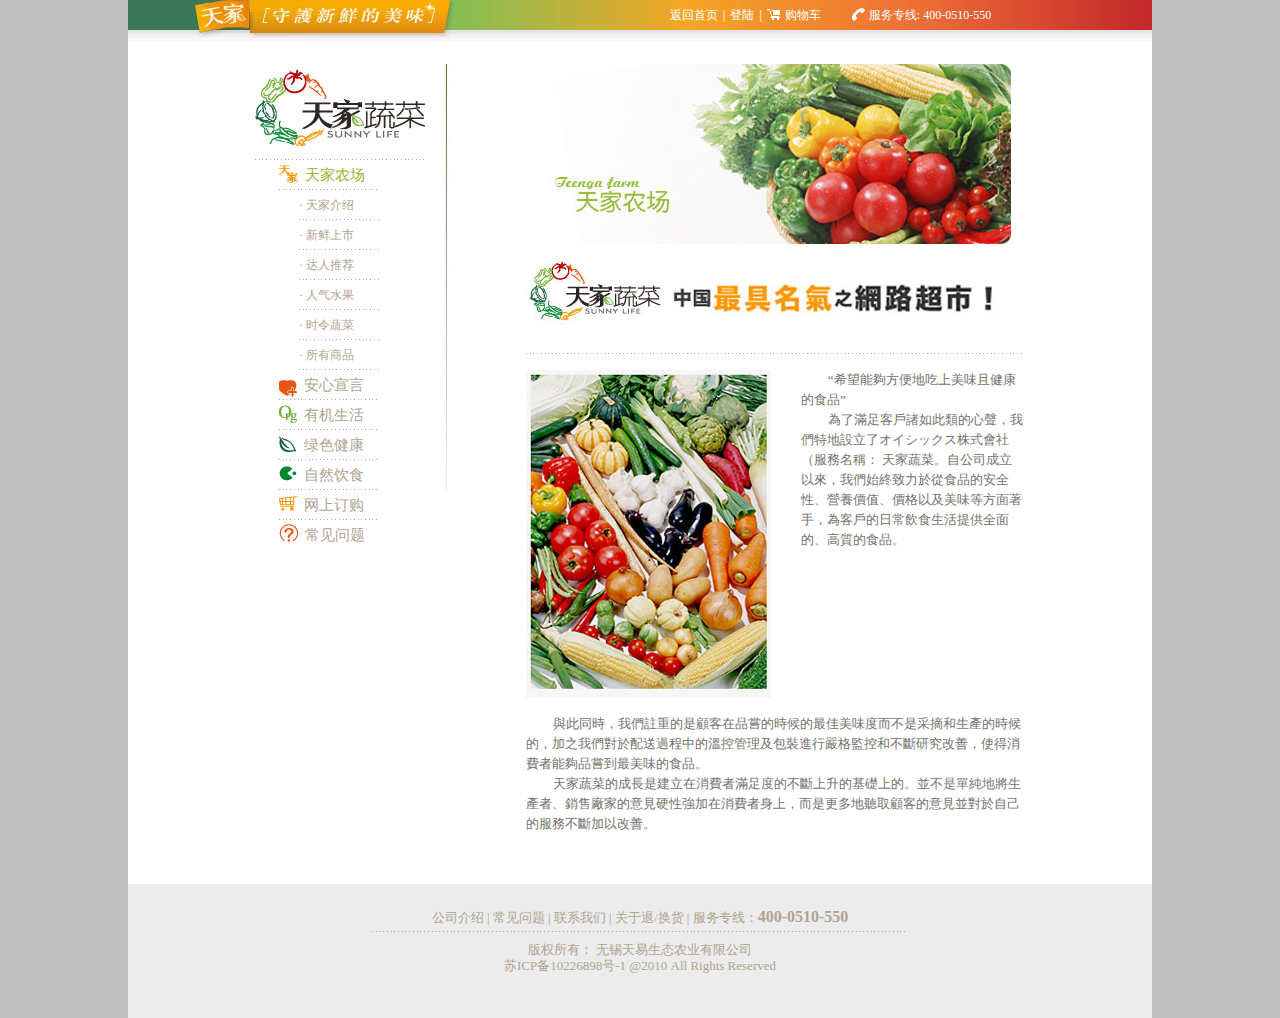
<file: page1.html>
<!doctype html>
<!-- paulirish.com/2008/conditional-stylesheets-vs-css-hacks-answer-neither/ -->
<!--[if lt IE 7 ]> <html class="no-js ie6" lang="en"> <![endif]-->
<!--[if IE 7 ]>    <html class="no-js ie7" lang="en"> <![endif]-->
<!--[if IE 8 ]>    <html class="no-js ie8" lang="en"> <![endif]-->
<!--[if (gte IE 9)|!(IE)]><!--> <html class="no-js" lang="en"> <!--<![endif]-->
<head>
  <meta charset="utf-8">
  <meta http-equiv="X-UA-Compatible" content="IE=edge,chrome=1">
<!--<base href="http://www.tenga.com/">-->
  <title></title>
  <meta name="description" content="">
  <meta name="author" content="">
  <!-- Mobile viewport optimized: j.mp/bplateviewport -->
  <meta name="viewport" content="width=device-width, initial-scale=1.0">
  <!-- Place favicon.ico & apple-touch-icon.png in the root of your domain and delete these references -->
  <link rel="shortcut icon" href="/favicon.ico">
  <link rel="apple-touch-icon" href="/apple-touch-icon.png">
  <link rel="stylesheet" href="css/style.css?v=2">

  <!-- All JavaScript at the bottom, except for Modernizr which enables HTML5 elements & feature detects -->
  <script src="js/libs/modernizr-1.7.min.js"></script>

</head>

<body class="page" id="page01">

  <div id="container">
    <div id="top">
        <div class="userlinks">
            <a href="index.html">返回首页</a>|<a href="#">登陆</a>|<a class="cart png_bg" href="#">购物车</a><span class="tel png_bg">服务专线: 400-0510-550</span>
        </div>
    </div>
    <!--<div id="header"></div>-->
    <div id="main">
        <div id="sidebar">
            <div class="logo dashed">
                <img src="img/page_logo.jpg">
            </div>
            <div class="menu">
                <a icon="page_side_icon1.gif" class="dashed current" href="page1.html">天家农场</a>
                <div class="submenu">
                    <a class="dashed" href="#">天家介绍</a>
                    <a class="dashed" href="#">新鲜上市</a>
                    <a class="dashed" href="#">达人推荐</a>
                    <a class="dashed" href="#">人气水果</a>
                    <a class="dashed" href="#">时令蔬菜</a>
                    <a class="dashed" href="#">所有商品</a>
                </div>
                <a icon="page_side_icon2.gif" class="dashed" href="page2.html">安心宣言</a>
                <a icon="page_side_icon3.gif" class="dashed" href="page3.html">有机生活</a>
                <div class="submenu">
                    <a class="dashed" href="#">解析有机生活</a>
                    <a class="dashed" href="#">有机产品</a>
                    <a class="dashed" href="#">有机饮食</a>
                    <a class="dashed" href="#">有机美容</a>
                    <a class="dashed" href="#">有机运动</a>
                </div>
                <a icon="page_side_icon4.gif" class="dashed" href="page4.html">绿色健康</a>
                <div class="submenu">
                    <a class="dashed" href="#">转基因食品</a>
                    <a class="dashed" href="#">农药污染</a>
                    <a class="dashed" href="#">化肥污染</a>
                    <a class="dashed" href="#">转基因水稻</a>
                    <a class="dashed" href="#">中国食品安全</a>
                </div>
                <a icon="page_side_icon5.gif" class="dashed" href="page5.html">自然饮食</a>
                <div class="submenu">
                    <a class="dashed" href="#">吃出健康</a>
                    <a class="dashed" href="#">饮食健康常识</a>
                    <a class="dashed" href="#">日常饮食误区</a>
                    <a class="dashed" href="#">营养均衡</a>
                    <a class="dashed" href="#">饮食课堂</a>
                </div>
                <a icon="page_side_icon6.gif" class="dashed" href="#">网上订购</a>
                <a icon="page_side_icon7.gif" href="page6.html">常见问题</a>
                <div class="submenu">
                    <a class="dashed" href="#">关于天家蔬菜</a>
                    <a class="dashed" href="#">关于订购</a>
                    <a class="dashed" href="#">关于配送</a>
                    <a class="dashed" href="#">其它常见问题</a>
                </div>
            </div>
        </div>
        <div id="content">
            <img class="page_title" src="img/page_content_title1.jpg">
            <div class="img">
                <img src="img/upload/user0.jpg">
            </div>
            <div class="dash_long">
                
            </div>
            <div class="img left">
                <img src="img/upload/img1.jpg">
            </div>
            <p>“希望能夠方便地吃上美味且健康的食品”</p>
            <p> 為了滿足客戶諸如此類的心聲，我們特地設立了オイシックス株式會社（服務名稱： 天家蔬菜。自公司成立以來，我們始終致力於從食品的安全性、營養價值、價格以及美味等方面著手，為客戶的日常飲食生活提供全面的、高質的食品。</p>
            <p class="clear p1em"></p>
            <p > 與此同時，我們註重的是顧客在品嘗的時候的最佳美味度而不是采摘和生產的時候的，加之我們對於配送過程中的溫控管理及包裝進行嚴格監控和不斷研究改善，使得消費者能夠品嘗到最美味的食品。</p>
            <p>天家蔬菜的成長是建立在消費者滿足度的不斷上升的基礎上的。並不是單純地將生產者、銷售廠家的意見硬性強加在消費者身上，而是更多地聽取顧客的意見並對於自己的服務不斷加以改善。</p>
        </div>
        <div class="clear"></div>
    </div>
    <div id="footer">
        <div class="links dashed">
            <a href="#">公司介绍</a> | 
            <a href="#">常见问题</a> | 
            <a href="#">联系我们</a> | 
            <a href="#">关于退/换货</a> | 
            服务专线：<span class="bignumber">400-0510-550</span>
        </div>
        <div class="copyright">
            <p>版权所有： 无锡天易生态农业有限公司 </p>
            <p>苏ICP备10226898号-1  @2010 All Rights Reserved</p>
        </div>
    </div>
  </div> <!--! end of #container -->


  <!-- JavaScript at the bottom for fast page loading -->
  <!-- Grab Google CDN's jQuery, with a protocol relative URL; fall back to local if necessary -->
  <!-- <script src="//ajax.googleapis.com/ajax/libs/jquery/1.5.1/jquery.js"></script> -->
  <script>window.jQuery || document.write("<script src='js/libs/jquery-1.5.1.min.js'>\x3C/script>")</script>


  <!-- scripts concatenated and minified via ant build script-->
  <script src="js/plugins.js"></script>
  <script src="js/script.js"></script>
  <script type="text/javascript" charset="utf-8">
    $(function($){
        $('#sidebar .menu > a').each(function(i){
            var icon=$(this).attr('icon');
            if(icon != undefined){
                $(this).prepend($('<img>').attr('src','img/'+icon))
            }
        });
        $('#sidebar .submenu > a').prepend('· ');
        $('#sidebar .submenu').hide();
        var sub=$('#sidebar a.current').next();
        if(sub.hasClass('submenu')){
            sub.show();
        }
         // $('#sidebar .menu > a').last().removeClass('dashed');
    })
  </script>
  <!-- end scripts-->


  <!--[if lt IE 7 ]>
    <script src="js/libs/dd_belatedpng.js"></script>
    <script>DD_belatedPNG.fix("img, .png_bg"); // Fix any <img> or .png_bg bg-images. Also, please read goo.gl/mZiyb </script>
  <![endif]-->
</body>
</html>
</file>
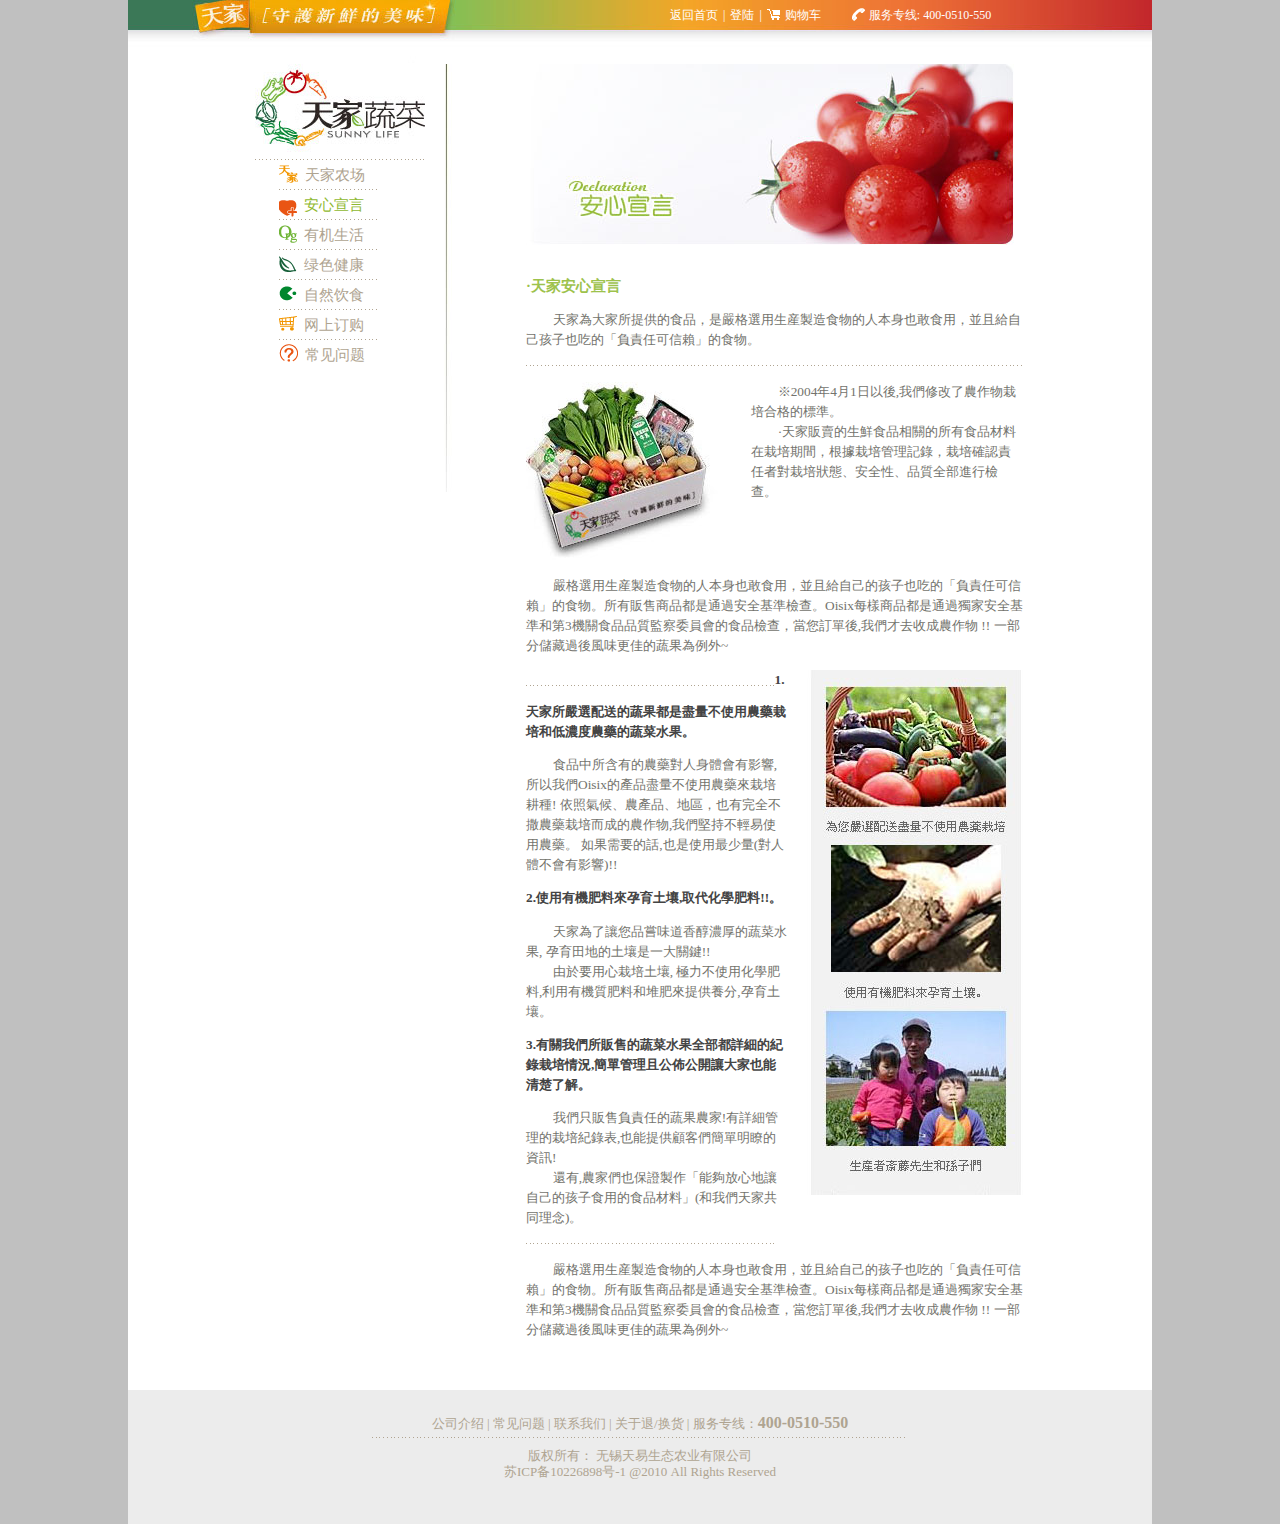
<file: page2.html>
<!doctype html>
<!-- paulirish.com/2008/conditional-stylesheets-vs-css-hacks-answer-neither/ -->
<!--[if lt IE 7 ]> <html class="no-js ie6" lang="en"> <![endif]-->
<!--[if IE 7 ]>    <html class="no-js ie7" lang="en"> <![endif]-->
<!--[if IE 8 ]>    <html class="no-js ie8" lang="en"> <![endif]-->
<!--[if (gte IE 9)|!(IE)]><!--> <html class="no-js" lang="en"> <!--<![endif]-->
<head>
  <meta charset="utf-8">
  <meta http-equiv="X-UA-Compatible" content="IE=edge,chrome=1">
<!--<base href="http://www.tenga.com/">-->
  <title></title>
  <meta name="description" content="">
  <meta name="author" content="">
  <!-- Mobile viewport optimized: j.mp/bplateviewport -->
  <meta name="viewport" content="width=device-width, initial-scale=1.0">
  <!-- Place favicon.ico & apple-touch-icon.png in the root of your domain and delete these references -->
  <link rel="shortcut icon" href="/favicon.ico">
  <link rel="apple-touch-icon" href="/apple-touch-icon.png">
  <link rel="stylesheet" href="css/style.css?v=2">

  <!-- All JavaScript at the bottom, except for Modernizr which enables HTML5 elements & feature detects -->
  <script src="js/libs/modernizr-1.7.min.js"></script>

</head>

<body class="page" id="page02">

  <div id="container">
    <div id="top">
        <div class="userlinks">
            <a href="index.html">返回首页</a>|<a href="#">登陆</a>|<a class="cart png_bg" href="#">购物车</a><span class="tel png_bg">服务专线: 400-0510-550</span>
        </div>
    </div>
    <!--<div id="header"></div>-->
    <div id="main">
        <div id="sidebar">
            <div class="logo dashed">
                <img src="img/page_logo.jpg">
            </div>
            <div class="menu">
                <a icon="page_side_icon1.gif" class="dashed" href="page1.html">天家农场</a>
                <div class="submenu">
                    <a class="dashed" href="#">天家介绍</a>
                    <a class="dashed" href="#">新鲜上市</a>
                    <a class="dashed" href="#">达人推荐</a>
                    <a class="dashed" href="#">人气水果</a>
                    <a class="dashed" href="#">时令蔬菜</a>
                    <a class="dashed" href="#">所有商品</a>
                </div>
                <a icon="page_side_icon2.gif" class="dashed current" href="page2.html">安心宣言</a>
                <a icon="page_side_icon3.gif" class="dashed" href="page3.html">有机生活</a>
                <div class="submenu">
                    <a class="dashed" href="#">解析有机生活</a>
                    <a class="dashed" href="#">有机产品</a>
                    <a class="dashed" href="#">有机饮食</a>
                    <a class="dashed" href="#">有机美容</a>
                    <a class="dashed" href="#">有机运动</a>
                </div>
                <a icon="page_side_icon4.gif" class="dashed" href="page4.html">绿色健康</a>
                <div class="submenu">
                    <a class="dashed" href="#">转基因食品</a>
                    <a class="dashed" href="#">农药污染</a>
                    <a class="dashed" href="#">化肥污染</a>
                    <a class="dashed" href="#">转基因水稻</a>
                    <a class="dashed" href="#">中国食品安全</a>
                </div>
                <a icon="page_side_icon5.gif" class="dashed" href="page5.html">自然饮食</a>
                <div class="submenu">
                    <a class="dashed" href="#">吃出健康</a>
                    <a class="dashed" href="#">饮食健康常识</a>
                    <a class="dashed" href="#">日常饮食误区</a>
                    <a class="dashed" href="#">营养均衡</a>
                    <a class="dashed" href="#">饮食课堂</a>
                </div>
                <a icon="page_side_icon6.gif" class="dashed" href="#">网上订购</a>
                <a icon="page_side_icon7.gif" href="page6.html">常见问题</a>
                <div class="submenu">
                    <a class="dashed" href="#">关于天家蔬菜</a>
                    <a class="dashed" href="#">关于订购</a>
                    <a class="dashed" href="#">关于配送</a>
                    <a class="dashed" href="#">其它常见问题</a>
                </div>
            </div>
        </div>
        <div id="content">
            <img class="page_title" src="img/page_content_title2.jpg">
            <h1 class="p1em">·天家安心宣言</h1>
            <p>天家為大家所提供的食品，是嚴格選用生産製造食物的人本身也敢食用，並且給自己孩子也吃的「負責任可信賴」的食物。</p>
            <div class="dash_long"></div>
            <div class="img left">
                <img src="img/upload/page2_img1.jpg">
            </div>
            <p></p>
            <p>※2004年4月1日以後,我們修改了農作物栽培合格的標準。</p>
            <p></p>
            <p>·天家販賣的生鮮食品相關的所有食品材料在栽培期間，根據栽培管理記錄，栽培確認責任者對栽培狀態、安全性、品質全部進行檢查。</p>
            <p class="clear p1em">嚴格選用生産製造食物的人本身也敢食用，並且給自己的孩子也吃的「負責任可信賴」的食物。所有販售商品都是通過安全基準檢查。Oisix每樣商品都是通過獨家安全基準和第3機關食品品質監察委員會的食品檢查，當您訂單後,我們才去收成農作物 !!
            一部分儲藏過後風味更佳的蔬果為例外~</p>
            <div class="img right">
                <img src="img/upload/page2_img2.jpg">
            </div>
            <div class="dash_middle"></div>
            <h2 class="p1em">1.天家所嚴選配送的蔬果都是盡量不使用農藥栽培和低濃度農藥的蔬菜水果。 </h2>
                <p>食品中所含有的農藥對人身體會有影響,所以我們Oisix的產品盡量不使用農藥來栽培耕種! 依照氣候、農產品、地區，也有完全不撒農藥栽培而成的農作物,我們堅持不輕易使用農藥。 如果需要的話,也是使用最少量(對人體不會有影響)!!</p>
                <p></p>
            <h2 class="p1em">2.使用有機肥料來孕育土壤,取代化學肥料!!。</h2>
               <p>天家為了讓您品嘗味道香醇濃厚的蔬菜水果, 孕育田地的土壤是一大關鍵!!</p>
               <p>由於要用心栽培土壤, 極力不使用化學肥料,利用有機質肥料和堆肥來提供養分,孕育土壤。</p>
               <p></p>
            <h2 class="p1em">3.有關我們所販售的蔬菜水果全部都詳細的紀錄栽培情況,簡單管理且公佈公開讓大家也能清楚了解。</h2>
               <p>我們只販售負責任的蔬果農家!有詳細管理的栽培紀錄表,也能提供顧客們簡單明瞭的資訊!</p>
               <p>還有,農家們也保證製作「能夠放心地讓自己的孩子食用的食品材料」(和我們天家共同理念)。</p>
             <div class="dash_middle"></div>
             <p class="clear"> 嚴格選用生産製造食物的人本身也敢食用，並且給自己的孩子也吃的「負責任可信賴」的食物。所有販售商品都是通過安全基準檢查。Oisix每樣商品都是通過獨家安全基準和第3機關食品品質監察委員會的食品檢查，當您訂單後,我們才去收成農作物 !!
             一部分儲藏過後風味更佳的蔬果為例外~</p>
        </div>
        <div class="clear"></div>
    </div>
    <div id="footer">
        <div class="links dashed">
            <a href="#">公司介绍</a> | 
            <a href="#">常见问题</a> | 
            <a href="#">联系我们</a> | 
            <a href="#">关于退/换货</a> | 
            服务专线：<span class="bignumber">400-0510-550</span>
        </div>
        <div class="copyright">
            <p>版权所有： 无锡天易生态农业有限公司 </p>
            <p>苏ICP备10226898号-1  @2010 All Rights Reserved</p>
        </div>
    </div>
  </div> <!--! end of #container -->


  <!-- JavaScript at the bottom for fast page loading -->
  <!-- Grab Google CDN's jQuery, with a protocol relative URL; fall back to local if necessary -->
  <!-- <script src="//ajax.googleapis.com/ajax/libs/jquery/1.5.1/jquery.js"></script> -->
  <script>window.jQuery || document.write("<script src='js/libs/jquery-1.5.1.min.js'>\x3C/script>")</script>


  <!-- scripts concatenated and minified via ant build script-->
  <script src="js/plugins.js"></script>
  <script src="js/script.js"></script>
  <script type="text/javascript" charset="utf-8">
    $(function($){
        $('#sidebar .menu > a').each(function(i){
            var icon=$(this).attr('icon');
            if(icon != undefined){
                $(this).prepend($('<img>').attr('src','img/'+icon))
            }
        });
        $('#sidebar .submenu > a').prepend('· ');
        $('#sidebar .submenu').hide();
        var sub=$('#sidebar a.current').next();
        if(sub.hasClass('submenu')){
            sub.show();
        }
         // $('#sidebar .menu > a').last().removeClass('dashed');
    })
  </script>
  <!-- end scripts-->


  <!--[if lt IE 7 ]>
    <script src="js/libs/dd_belatedpng.js"></script>
    <script>DD_belatedPNG.fix("img, .png_bg"); // Fix any <img> or .png_bg bg-images. Also, please read goo.gl/mZiyb </script>
  <![endif]-->
</body>
</html>
</file>
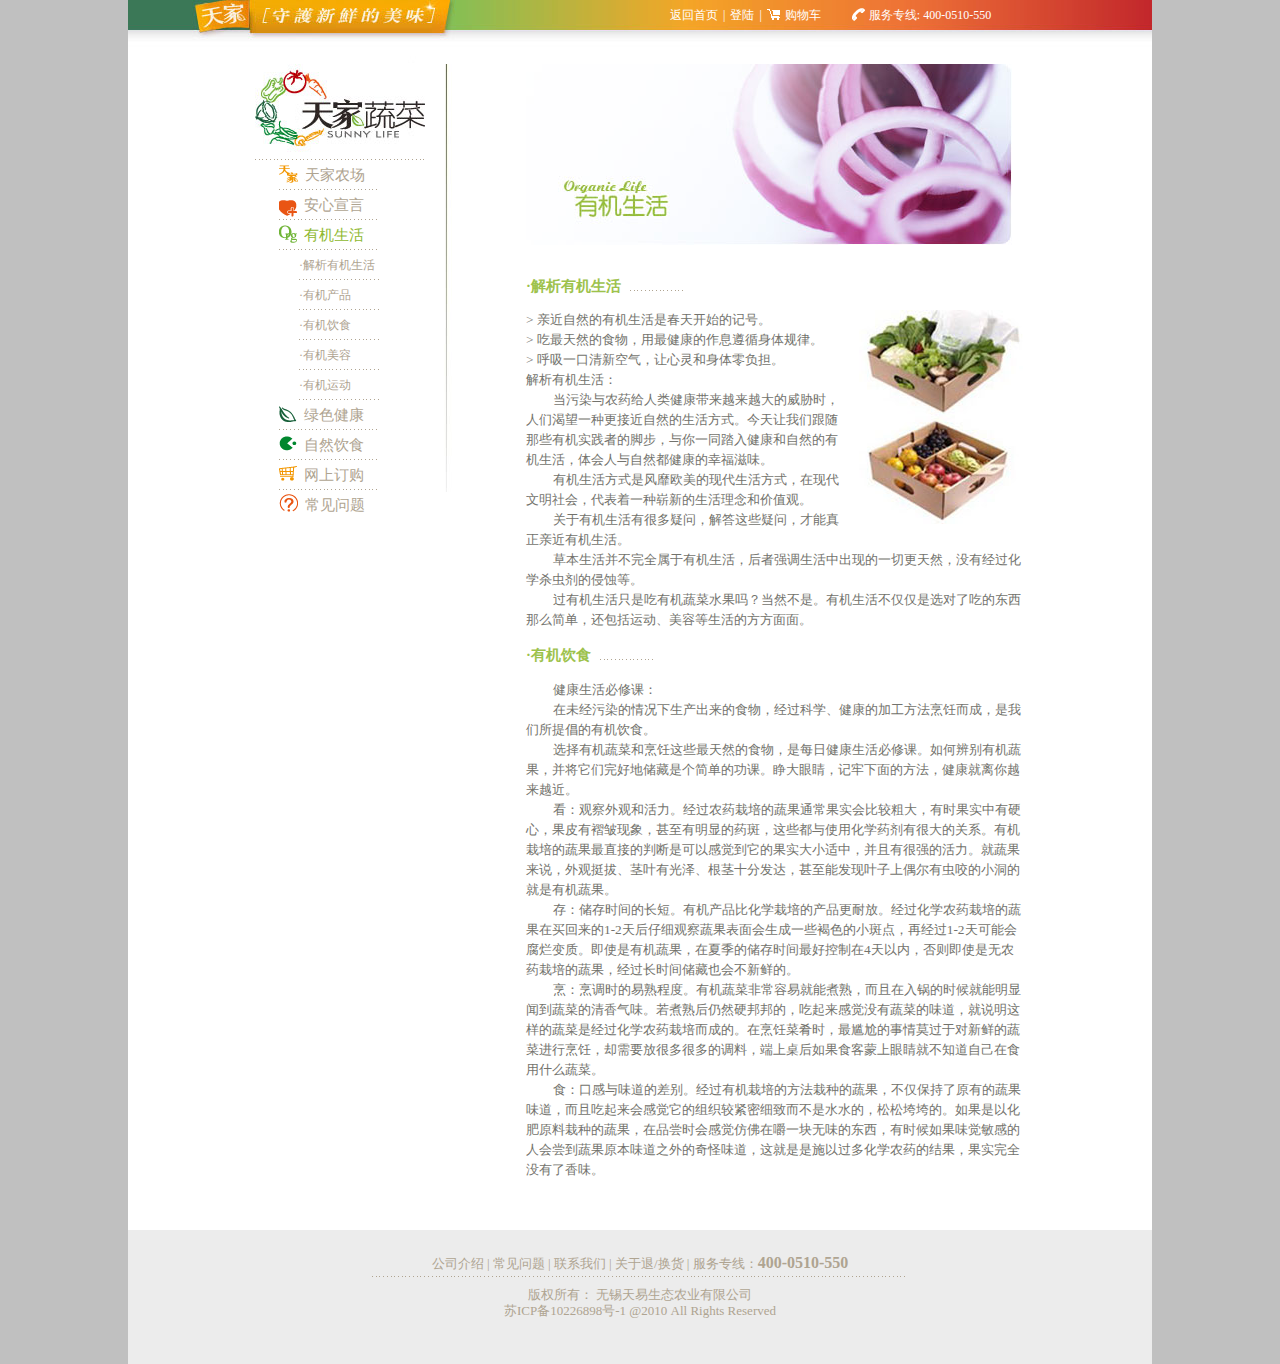
<file: page3.html>
<!doctype html>
<!-- paulirish.com/2008/conditional-stylesheets-vs-css-hacks-answer-neither/ -->
<!--[if lt IE 7 ]> <html class="no-js ie6" lang="en"> <![endif]-->
<!--[if IE 7 ]>    <html class="no-js ie7" lang="en"> <![endif]-->
<!--[if IE 8 ]>    <html class="no-js ie8" lang="en"> <![endif]-->
<!--[if (gte IE 9)|!(IE)]><!--> <html class="no-js" lang="en"> <!--<![endif]-->
<head>
  <meta charset="utf-8">
  <meta http-equiv="X-UA-Compatible" content="IE=edge,chrome=1">
<!--<base href="http://www.tenga.com/">-->
  <title></title>
  <meta name="description" content="">
  <meta name="author" content="">
  <!-- Mobile viewport optimized: j.mp/bplateviewport -->
  <meta name="viewport" content="width=device-width, initial-scale=1.0">
  <!-- Place favicon.ico & apple-touch-icon.png in the root of your domain and delete these references -->
  <link rel="shortcut icon" href="/favicon.ico">
  <link rel="apple-touch-icon" href="/apple-touch-icon.png">
  <link rel="stylesheet" href="css/style.css?v=2">

  <!-- All JavaScript at the bottom, except for Modernizr which enables HTML5 elements & feature detects -->
  <script src="js/libs/modernizr-1.7.min.js"></script>

</head>

<body class="page" id="page03">

  <div id="container">
    <div id="top">
        <div class="userlinks">
            <a href="index.html">返回首页</a>|<a href="#">登陆</a>|<a class="cart png_bg" href="#">购物车</a><span class="tel png_bg">服务专线: 400-0510-550</span>
        </div>
    </div>
    <!--<div id="header"></div>-->
    <div id="main">
        <div id="sidebar">
            <div class="logo dashed">
                <img src="img/page_logo.jpg">
            </div>
            <div class="menu">
                <a icon="page_side_icon1.gif" class="dashed" href="page1.html">天家农场</a>
                <div class="submenu">
                    <a class="dashed" href="#">天家介绍</a>
                    <a class="dashed" href="#">新鲜上市</a>
                    <a class="dashed" href="#">达人推荐</a>
                    <a class="dashed" href="#">人气水果</a>
                    <a class="dashed" href="#">时令蔬菜</a>
                    <a class="dashed" href="#">所有商品</a>
                </div>
                <a icon="page_side_icon2.gif" class="dashed" href="page2.html">安心宣言</a>
                <a icon="page_side_icon3.gif" class="dashed current" href="page3.html">有机生活</a>
                <div class="submenu">
                    <a class="dashed" href="#">解析有机生活</a>
                    <a class="dashed" href="#">有机产品</a>
                    <a class="dashed" href="#">有机饮食</a>
                    <a class="dashed" href="#">有机美容</a>
                    <a class="dashed" href="#">有机运动</a>
                </div>
                <a icon="page_side_icon4.gif" class="dashed" href="page4.html">绿色健康</a>
                <div class="submenu">
                    <a class="dashed" href="#">转基因食品</a>
                    <a class="dashed" href="#">农药污染</a>
                    <a class="dashed" href="#">化肥污染</a>
                    <a class="dashed" href="#">转基因水稻</a>
                    <a class="dashed" href="#">中国食品安全</a>
                </div>
                <a icon="page_side_icon5.gif" class="dashed" href="page5.html">自然饮食</a>
                <div class="submenu">
                    <a class="dashed" href="#">吃出健康</a>
                    <a class="dashed" href="#">饮食健康常识</a>
                    <a class="dashed" href="#">日常饮食误区</a>
                    <a class="dashed" href="#">营养均衡</a>
                    <a class="dashed" href="#">饮食课堂</a>
                </div>
                <a icon="page_side_icon6.gif" class="dashed" href="#">网上订购</a>
                <a icon="page_side_icon7.gif" href="page6.html">常见问题</a>
                <div class="submenu">
                    <a class="dashed" href="#">关于天家蔬菜</a>
                    <a class="dashed" href="#">关于订购</a>
                    <a class="dashed" href="#">关于配送</a>
                    <a class="dashed" href="#">其它常见问题</a>
                </div>
            </div>
        </div>
        <div id="content">
            <img class="page_title" src="img/page_content_title3.jpg">
            <h1 class="p1em">·解析有机生活 <span class="dash_short"></span></h1>
            <div class="img right">
                <img src="img/upload/page3_img1.jpg">
            </div>
              <p class="no-indent">&gt; 亲近自然的有机生活是春天开始的记号。 </p>
              <p class="no-indent">&gt; 吃最天然的食物，用最健康的作息遵循身体规律。 </p>
              <p class="no-indent">&gt; 呼吸一口清新空气，让心灵和身体零负担。</p>
              <p class="no-indent">解析有机生活：</p>
              <p>当污染与农药给人类健康带来越来越大的威胁时，人们渴望一种更接近自然的生活方式。今天让我们跟随那些有机实践者的脚步，与你一同踏入健康和自然的有机生活，体会人与自然都健康的幸福滋味。 </p>
              <p>有机生活方式是风靡欧美的现代生活方式，在现代文明社会，代表着一种崭新的生活理念和价值观。 </p>
              <p>关于有机生活有很多疑问，解答这些疑问，才能真正亲近有机生活。</p>
            <p class="clear">草本生活并不完全属于有机生活，后者强调生活中出现的一切更天然，没有经过化学杀虫剂的侵蚀等。</p>
            <p>过有机生活只是吃有机蔬菜水果吗？当然不是。有机生活不仅仅是选对了吃的东西那么简单，还包括运动、美容等生活的方方面面。</p>
            
            <h1 class="p1em">·有机饮食 <span class="dash_short"></span></h1>
            <p>健康生活必修课： </p>
            <p>在未经污染的情况下生产出来的食物，经过科学、健康的加工方法烹饪而成，是我们所提倡的有机饮食。 </p>
            <p>选择有机蔬菜和烹饪这些最天然的食物，是每日健康生活必修课。如何辨别有机蔬果，并将它们完好地储藏是个简单的功课。睁大眼睛，记牢下面的方法，健康就离你越来越近。 </p>
            <p>看：观察外观和活力。经过农药栽培的蔬果通常果实会比较粗大，有时果实中有硬心，果皮有褶皱现象，甚至有明显的药斑，这些都与使用化学药剂有很大的关系。有机栽培的蔬果最直接的判断是可以感觉到它的果实大小适中，并且有很强的活力。就蔬果来说，外观挺拔、茎叶有光泽、根茎十分发达，甚至能发现叶子上偶尔有虫咬的小洞的就是有机蔬果。 </p>
            <p>存：储存时间的长短。有机产品比化学栽培的产品更耐放。经过化学农药栽培的蔬果在买回来的1-2天后仔细观察蔬果表面会生成一些褐色的小斑点，再经过1-2天可能会腐烂变质。即使是有机蔬果，在夏季的储存时间最好控制在4天以内，否则即使是无农药栽培的蔬果，经过长时间储藏也会不新鲜的。 </p>
            <p>烹：烹调时的易熟程度。有机蔬菜非常容易就能煮熟，而且在入锅的时候就能明显闻到蔬菜的清香气味。若煮熟后仍然硬邦邦的，吃起来感觉没有蔬菜的味道，就说明这样的蔬菜是经过化学农药栽培而成的。在烹饪菜肴时，最尴尬的事情莫过于对新鲜的蔬菜进行烹饪，却需要放很多很多的调料，端上桌后如果食客蒙上眼睛就不知道自己在食用什么蔬菜。 </p>
            <p>食：口感与味道的差别。经过有机栽培的方法栽种的蔬果，不仅保持了原有的蔬果味道，而且吃起来会感觉它的组织较紧密细致而不是水水的，松松垮垮的。如果是以化肥原料栽种的蔬果，在品尝时会感觉仿佛在嚼一块无味的东西，有时候如果味觉敏感的人会尝到蔬果原本味道之外的奇怪味道，这就是是施以过多化学农药的结果，果实完全没有了香味。</p>
            
        </div>
        <div class="clear"></div>
    </div>
    <div id="footer">
        <div class="links dashed">
            <a href="#">公司介绍</a> | 
            <a href="#">常见问题</a> | 
            <a href="#">联系我们</a> | 
            <a href="#">关于退/换货</a> | 
            服务专线：<span class="bignumber">400-0510-550</span>
        </div>
        <div class="copyright">
            <p>版权所有： 无锡天易生态农业有限公司 </p>
            <p>苏ICP备10226898号-1  @2010 All Rights Reserved</p>
        </div>
    </div>
  </div> <!--! end of #container -->


  <!-- JavaScript at the bottom for fast page loading -->
  <!-- Grab Google CDN's jQuery, with a protocol relative URL; fall back to local if necessary -->
  <!-- <script src="//ajax.googleapis.com/ajax/libs/jquery/1.5.1/jquery.js"></script> -->
  <script>window.jQuery || document.write("<script src='js/libs/jquery-1.5.1.min.js'>\x3C/script>")</script>


  <!-- scripts concatenated and minified via ant build script-->
  <script src="js/plugins.js"></script>
  <script src="js/script.js"></script>
  <script type="text/javascript" charset="utf-8">
    $(function($){
        $('#sidebar .menu > a').each(function(i){
            var icon=$(this).attr('icon');
            if(icon != undefined){
                $(this).prepend($('<img>').attr('src','img/'+icon))
            }
        });
        $('#sidebar .submenu > a').prepend('·');
        $('#sidebar .submenu').hide();
        var sub=$('#sidebar a.current').next();
        if(sub.hasClass('submenu')){
            sub.show();
        }
         // $('#sidebar .menu > a').last().removeClass('dashed');
    })
  </script>
  <!-- end scripts-->


  <!--[if lt IE 7 ]>
    <script src="js/libs/dd_belatedpng.js"></script>
    <script>DD_belatedPNG.fix("img, .png_bg"); // Fix any <img> or .png_bg bg-images. Also, please read goo.gl/mZiyb </script>
  <![endif]-->
</body>
</html>
</file>
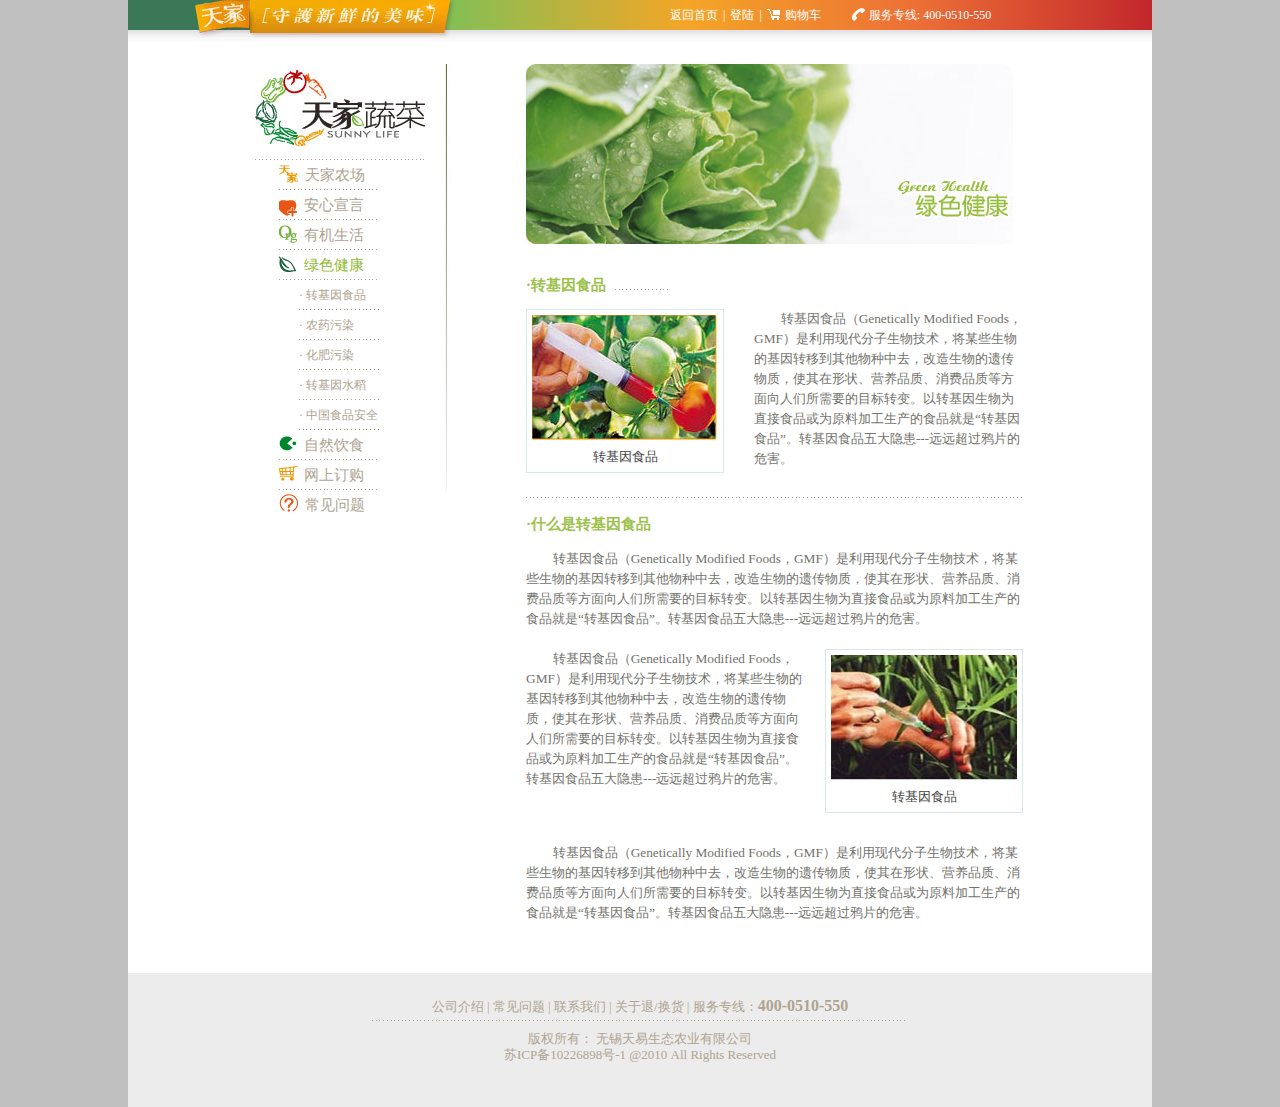
<file: page4.html>
<!doctype html>
<!-- paulirish.com/2008/conditional-stylesheets-vs-css-hacks-answer-neither/ -->
<!--[if lt IE 7 ]> <html class="no-js ie6" lang="en"> <![endif]-->
<!--[if IE 7 ]>    <html class="no-js ie7" lang="en"> <![endif]-->
<!--[if IE 8 ]>    <html class="no-js ie8" lang="en"> <![endif]-->
<!--[if (gte IE 9)|!(IE)]><!--> <html class="no-js" lang="en"> <!--<![endif]-->
<head>
  <meta charset="utf-8">
  <meta http-equiv="X-UA-Compatible" content="IE=edge,chrome=1">
<!--<base href="http://www.tenga.com/">-->
  <title></title>
  <meta name="description" content="">
  <meta name="author" content="">
  <!-- Mobile viewport optimized: j.mp/bplateviewport -->
  <meta name="viewport" content="width=device-width, initial-scale=1.0">
  <!-- Place favicon.ico & apple-touch-icon.png in the root of your domain and delete these references -->
  <link rel="shortcut icon" href="/favicon.ico">
  <link rel="apple-touch-icon" href="/apple-touch-icon.png">
  <link rel="stylesheet" href="css/style.css?v=2">

  <!-- All JavaScript at the bottom, except for Modernizr which enables HTML5 elements & feature detects -->
  <script src="js/libs/modernizr-1.7.min.js"></script>

</head>

<body class="page" id="page04">

  <div id="container">
    <div id="top">
        <div class="userlinks">
            <a href="index.html">返回首页</a>|<a href="#">登陆</a>|<a class="cart png_bg" href="#">购物车</a><span class="tel png_bg">服务专线: 400-0510-550</span>
        </div>
    </div>
    <!--<div id="header"></div>-->
    <div id="main">
        <div id="sidebar">
            <div class="logo dashed">
                <img src="img/page_logo.jpg">
            </div>
            <div class="menu">
                <a icon="page_side_icon1.gif" class="dashed" href="page1.html">天家农场</a>
                <div class="submenu">
                    <a class="dashed" href="#">天家介绍</a>
                    <a class="dashed" href="#">新鲜上市</a>
                    <a class="dashed" href="#">达人推荐</a>
                    <a class="dashed" href="#">人气水果</a>
                    <a class="dashed" href="#">时令蔬菜</a>
                    <a class="dashed" href="#">所有商品</a>
                </div>
                <a icon="page_side_icon2.gif" class="dashed" href="page2.html">安心宣言</a>
                <a icon="page_side_icon3.gif" class="dashed" href="page3.html">有机生活</a>
                <div class="submenu">
                    <a class="dashed" href="#">解析有机生活</a>
                    <a class="dashed" href="#">有机产品</a>
                    <a class="dashed" href="#">有机饮食</a>
                    <a class="dashed" href="#">有机美容</a>
                    <a class="dashed" href="#">有机运动</a>
                </div>
                <a icon="page_side_icon4.gif" class="dashed current" href="page4.html">绿色健康</a>
                <div class="submenu">
                    <a class="dashed" href="#">转基因食品</a>
                    <a class="dashed" href="#">农药污染</a>
                    <a class="dashed" href="#">化肥污染</a>
                    <a class="dashed" href="#">转基因水稻</a>
                    <a class="dashed" href="#">中国食品安全</a>
                </div>
                <a icon="page_side_icon5.gif" class="dashed" href="page5.html">自然饮食</a>
                <div class="submenu">
                    <a class="dashed" href="#">吃出健康</a>
                    <a class="dashed" href="#">饮食健康常识</a>
                    <a class="dashed" href="#">日常饮食误区</a>
                    <a class="dashed" href="#">营养均衡</a>
                    <a class="dashed" href="#">饮食课堂</a>
                </div>
                <a icon="page_side_icon6.gif" class="dashed" href="#">网上订购</a>
                <a icon="page_side_icon7.gif" href="page6.html">常见问题</a>
                <div class="submenu">
                    <a class="dashed" href="#">关于天家蔬菜</a>
                    <a class="dashed" href="#">关于订购</a>
                    <a class="dashed" href="#">关于配送</a>
                    <a class="dashed" href="#">其它常见问题</a>
                </div>
            </div>
        </div>
        <div id="content">
            <img class="page_title" src="img/page_content_title4.jpg">
            <h1 class="p1em">·转基因食品 <span class="dash_short"></span></h1>
            <div class="img left border">
                <img src="img/upload/page4_img1.jpg">
                <div>转基因食品</div>
            </div>
            <p>转基因食品（Genetically Modified Foods，GMF）是利用现代分子生物技术，将某些生物的基因转移到其他物种中去，改造生物的遗传物质，使其在形状、营养品质、消费品质等方面向人们所需要的目标转变。以转基因生物为直接食品或为原料加工生产的食品就是“转基因食品”。转基因食品五大隐患---远远超过鸦片的危害。</p>
            <div class="dash_long p1em"></div>  
            <h1 class="p1em">·什么是转基因食品</h1>
            <p>转基因食品（Genetically Modified Foods，GMF）是利用现代分子生物技术，将某些生物的基因转移到其他物种中去，改造生物的遗传物质，使其在形状、营养品质、消费品质等方面向人们所需要的目标转变。以转基因生物为直接食品或为原料加工生产的食品就是“转基因食品”。转基因食品五大隐患---远远超过鸦片的危害。</p>
            <p>&nbsp;</p>
            <div class="img right border">
                <img src="img/upload/page4_img2.jpg">
                <div>转基因食品</div>
            </div>
            <p>转基因食品（Genetically Modified Foods，GMF）是利用现代分子生物技术，将某些生物的基因转移到其他物种中去，改造生物的遗传物质，使其在形状、营养品质、消费品质等方面向人们所需要的目标转变。以转基因生物为直接食品或为原料加工生产的食品就是“转基因食品”。转基因食品五大隐患---远远超过鸦片的危害。</p>
            <p class="clear">&nbsp;</p>
            <p>转基因食品（Genetically Modified Foods，GMF）是利用现代分子生物技术，将某些生物的基因转移到其他物种中去，改造生物的遗传物质，使其在形状、营养品质、消费品质等方面向人们所需要的目标转变。以转基因生物为直接食品或为原料加工生产的食品就是“转基因食品”。转基因食品五大隐患---远远超过鸦片的危害。</p>
        </div>
        <div class="clear"></div>
    </div>
    <div id="footer">
        <div class="links dashed">
            <a href="#">公司介绍</a> | 
            <a href="#">常见问题</a> | 
            <a href="#">联系我们</a> | 
            <a href="#">关于退/换货</a> | 
            服务专线：<span class="bignumber">400-0510-550</span>
        </div>
        <div class="copyright">
            <p>版权所有： 无锡天易生态农业有限公司 </p>
            <p>苏ICP备10226898号-1  @2010 All Rights Reserved</p>
        </div>
    </div>
  </div> <!--! end of #container -->


  <!-- JavaScript at the bottom for fast page loading -->
  <!-- Grab Google CDN's jQuery, with a protocol relative URL; fall back to local if necessary -->
  <!-- <script src="//ajax.googleapis.com/ajax/libs/jquery/1.5.1/jquery.js"></script> -->
  <script>window.jQuery || document.write("<script src='js/libs/jquery-1.5.1.min.js'>\x3C/script>")</script>


  <!-- scripts concatenated and minified via ant build script-->
  <script src="js/plugins.js"></script>
  <script src="js/script.js"></script>
  <script type="text/javascript" charset="utf-8">
    $(function($){
        $('#sidebar .menu > a').each(function(i){
            var icon=$(this).attr('icon');
            if(icon != undefined){
                $(this).prepend($('<img>').attr('src','img/'+icon))
            }
        });
        $('#sidebar .submenu > a').prepend('· ');
        $('#sidebar .submenu').hide();
        var sub=$('#sidebar a.current').next();
        if(sub.hasClass('submenu')){
            sub.show();
        }
         // $('#sidebar .menu > a').last().removeClass('dashed');
    })
  </script>
  <!-- end scripts-->


  <!--[if lt IE 7 ]>
    <script src="js/libs/dd_belatedpng.js"></script>
    <script>DD_belatedPNG.fix("img, .png_bg"); // Fix any <img> or .png_bg bg-images. Also, please read goo.gl/mZiyb </script>
  <![endif]-->
</body>
</html>
</file>
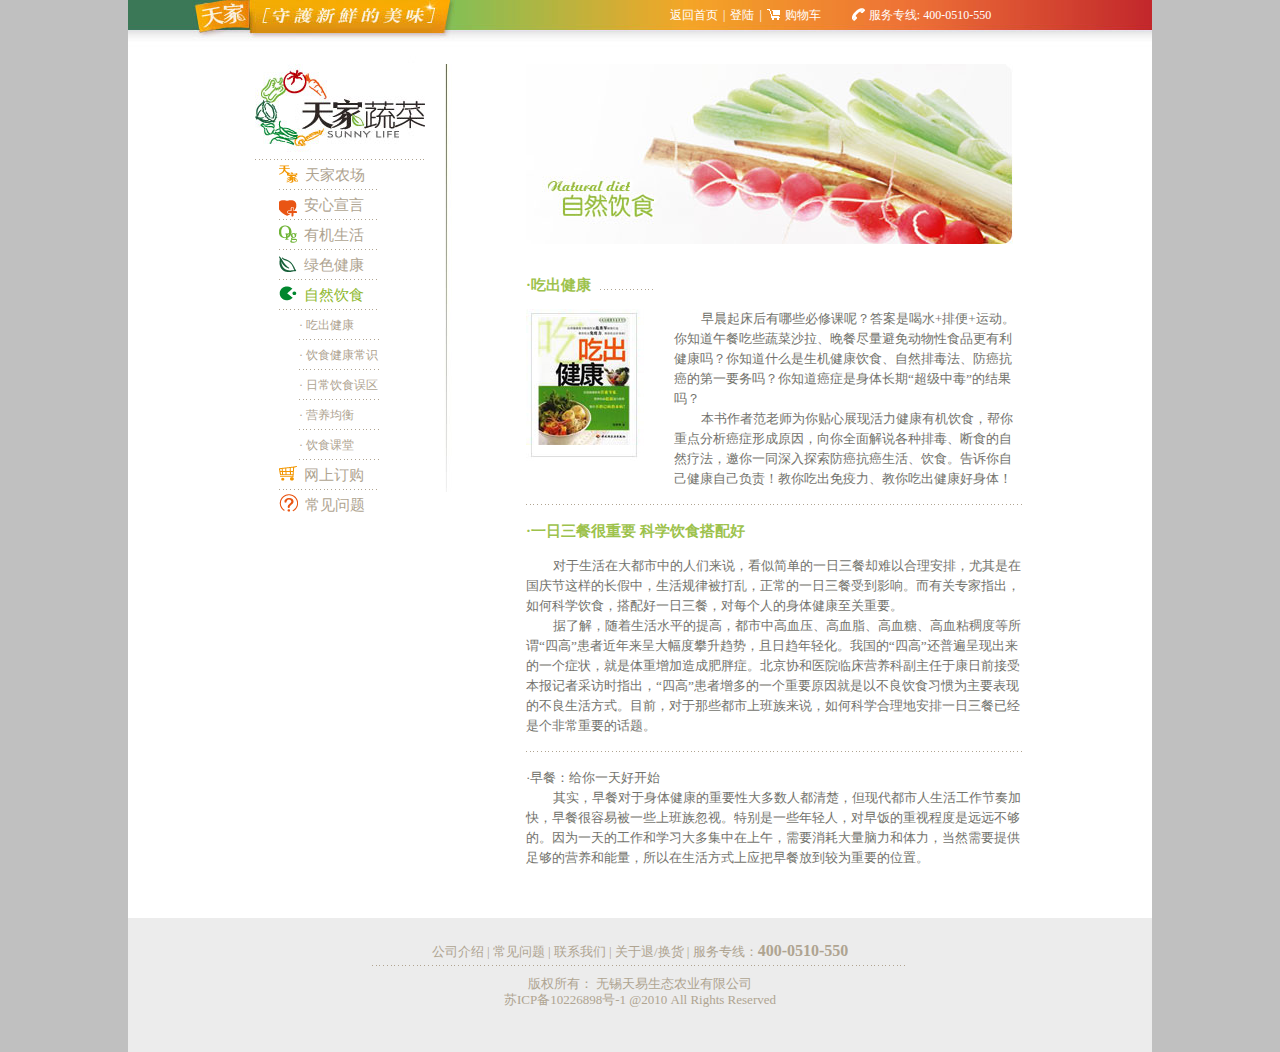
<file: page5.html>
<!doctype html>
<!-- paulirish.com/2008/conditional-stylesheets-vs-css-hacks-answer-neither/ -->
<!--[if lt IE 7 ]> <html class="no-js ie6" lang="en"> <![endif]-->
<!--[if IE 7 ]>    <html class="no-js ie7" lang="en"> <![endif]-->
<!--[if IE 8 ]>    <html class="no-js ie8" lang="en"> <![endif]-->
<!--[if (gte IE 9)|!(IE)]><!--> <html class="no-js" lang="en"> <!--<![endif]-->
<head>
  <meta charset="utf-8">
  <meta http-equiv="X-UA-Compatible" content="IE=edge,chrome=1">
<!--<base href="http://www.tenga.com/">-->
  <title></title>
  <meta name="description" content="">
  <meta name="author" content="">
  <!-- Mobile viewport optimized: j.mp/bplateviewport -->
  <meta name="viewport" content="width=device-width, initial-scale=1.0">
  <!-- Place favicon.ico & apple-touch-icon.png in the root of your domain and delete these references -->
  <link rel="shortcut icon" href="/favicon.ico">
  <link rel="apple-touch-icon" href="/apple-touch-icon.png">
  <link rel="stylesheet" href="css/style.css?v=2">

  <!-- All JavaScript at the bottom, except for Modernizr which enables HTML5 elements & feature detects -->
  <script src="js/libs/modernizr-1.7.min.js"></script>

</head>

<body class="page" id="page05">

  <div id="container">
    <div id="top">
        <div class="userlinks">
            <a href="index.html">返回首页</a>|<a href="#">登陆</a>|<a class="cart png_bg" href="#">购物车</a><span class="tel png_bg">服务专线: 400-0510-550</span>
        </div>
    </div>
    <!--<div id="header"></div>-->
    <div id="main">
        <div id="sidebar">
            <div class="logo dashed">
                <img src="img/page_logo.jpg">
            </div>
            <div class="menu">
                <a icon="page_side_icon1.gif" class="dashed" href="page1.html">天家农场</a>
                <div class="submenu">
                    <a class="dashed" href="#">天家介绍</a>
                    <a class="dashed" href="#">新鲜上市</a>
                    <a class="dashed" href="#">达人推荐</a>
                    <a class="dashed" href="#">人气水果</a>
                    <a class="dashed" href="#">时令蔬菜</a>
                    <a class="dashed" href="#">所有商品</a>
                </div>
                <a icon="page_side_icon2.gif" class="dashed" href="page2.html">安心宣言</a>
                <a icon="page_side_icon3.gif" class="dashed" href="page3.html">有机生活</a>
                <div class="submenu">
                    <a class="dashed" href="#">解析有机生活</a>
                    <a class="dashed" href="#">有机产品</a>
                    <a class="dashed" href="#">有机饮食</a>
                    <a class="dashed" href="#">有机美容</a>
                    <a class="dashed" href="#">有机运动</a>
                </div>
                <a icon="page_side_icon4.gif" class="dashed" href="page4.html">绿色健康</a>
                <div class="submenu">
                    <a class="dashed" href="#">转基因食品</a>
                    <a class="dashed" href="#">农药污染</a>
                    <a class="dashed" href="#">化肥污染</a>
                    <a class="dashed" href="#">转基因水稻</a>
                    <a class="dashed" href="#">中国食品安全</a>
                </div>
                <a icon="page_side_icon5.gif" class="dashed current" href="page5.html">自然饮食</a>
                <div class="submenu">
                    <a class="dashed" href="#">吃出健康</a>
                    <a class="dashed" href="#">饮食健康常识</a>
                    <a class="dashed" href="#">日常饮食误区</a>
                    <a class="dashed" href="#">营养均衡</a>
                    <a class="dashed" href="#">饮食课堂</a>
                </div>
                <a icon="page_side_icon6.gif" class="dashed" href="#">网上订购</a>
                <a icon="page_side_icon7.gif" href="page6.html">常见问题</a>
                <div class="submenu">
                    <a class="dashed" href="#">关于天家蔬菜</a>
                    <a class="dashed" href="#">关于订购</a>
                    <a class="dashed" href="#">关于配送</a>
                    <a class="dashed" href="#">其它常见问题</a>
                </div>
            </div>
        </div>
        <div id="content">
            <img class="page_title" src="img/page_content_title5.jpg">
            <h1 class="p1em">·吃出健康 <span class="dash_short"></span></h1>
            <div class="img left">
                <img src="img/upload/page5_img1.jpg">
            </div>
            <p>早晨起床后有哪些必修课呢？答案是喝水+排便+运动。你知道午餐吃些蔬菜沙拉、晚餐尽量避免动物性食品更有利健康吗？你知道什么是生机健康饮食、自然排毒法、防癌抗癌的第一要务吗？你知道癌症是身体长期“超级中毒”的结果吗？</p>
            <p>本书作者范老师为你贴心展现活力健康有机饮食，帮你重点分析癌症形成原因，向你全面解说各种排毒、断食的自然疗法，邀你一同深入探索防癌抗癌生活、饮食。告诉你自己健康自己负责！教你吃出免疫力、教你吃出健康好身体！</p>
            <div class="dash_long"></div>
            <h1 class="p1em">·一日三餐很重要 科学饮食搭配好</h1>
             <p>对于生活在大都市中的人们来说，看似简单的一日三餐却难以合理安排，尤其是在国庆节这样的长假中，生活规律被打乱，正常的一日三餐受到影响。而有关专家指出，如何科学饮食，搭配好一日三餐，对每个人的身体健康至关重要。</p>
             <p>据了解，随着生活水平的提高，都市中高血压、高血脂、高血糖、高血粘稠度等所谓“四高”患者近年来呈大幅度攀升趋势，且日趋年轻化。我国的“四高”还普遍呈现出来的一个症状，就是体重增加造成肥胖症。北京协和医院临床营养科副主任于康日前接受本报记者采访时指出，“四高”患者增多的一个重要原因就是以不良饮食习惯为主要表现的不良生活方式。目前，对于那些都市上班族来说，如何科学合理地安排一日三餐已经是个非常重要的话题。</p>
             <div class="dash_long"></div>
             <p class="no-indent">·早餐：给你一天好开始</p>
             <p>其实，早餐对于身体健康的重要性大多数人都清楚，但现代都市人生活工作节奏加快，早餐很容易被一些上班族忽视。特别是一些年轻人，对早饭的重视程度是远远不够的。因为一天的工作和学习大多集中在上午，需要消耗大量脑力和体力，当然需要提供足够的营养和能量，所以在生活方式上应把早餐放到较为重要的位置。</p>
            </div>
        <div class="clear"></div>
    </div>
    <div id="footer">
        <div class="links dashed">
            <a href="#">公司介绍</a> | 
            <a href="#">常见问题</a> | 
            <a href="#">联系我们</a> | 
            <a href="#">关于退/换货</a> | 
            服务专线：<span class="bignumber">400-0510-550</span>
        </div>
        <div class="copyright">
            <p>版权所有： 无锡天易生态农业有限公司 </p>
            <p>苏ICP备10226898号-1  @2010 All Rights Reserved</p>
        </div>
    </div>
  </div> <!--! end of #container -->


  <!-- JavaScript at the bottom for fast page loading -->
  <!-- Grab Google CDN's jQuery, with a protocol relative URL; fall back to local if necessary -->
  <!-- <script src="//ajax.googleapis.com/ajax/libs/jquery/1.5.1/jquery.js"></script> -->
  <script>window.jQuery || document.write("<script src='js/libs/jquery-1.5.1.min.js'>\x3C/script>")</script>


  <!-- scripts concatenated and minified via ant build script-->
  <script src="js/plugins.js"></script>
  <script src="js/script.js"></script>
  <script type="text/javascript" charset="utf-8">
    $(function($){
        $('#sidebar .menu > a').each(function(i){
            var icon=$(this).attr('icon');
            if(icon != undefined){
                $(this).prepend($('<img>').attr('src','img/'+icon))
            }
        });
        $('#sidebar .submenu > a').prepend('· ');
        $('#sidebar .submenu').hide();
        var sub=$('#sidebar a.current').next();
        if(sub.hasClass('submenu')){
            sub.show();
        }
         // $('#sidebar .menu > a').last().removeClass('dashed');
    })
  </script>
  <!-- end scripts-->


  <!--[if lt IE 7 ]>
    <script src="js/libs/dd_belatedpng.js"></script>
    <script>DD_belatedPNG.fix("img, .png_bg"); // Fix any <img> or .png_bg bg-images. Also, please read goo.gl/mZiyb </script>
  <![endif]-->
</body>
</html>
</file>
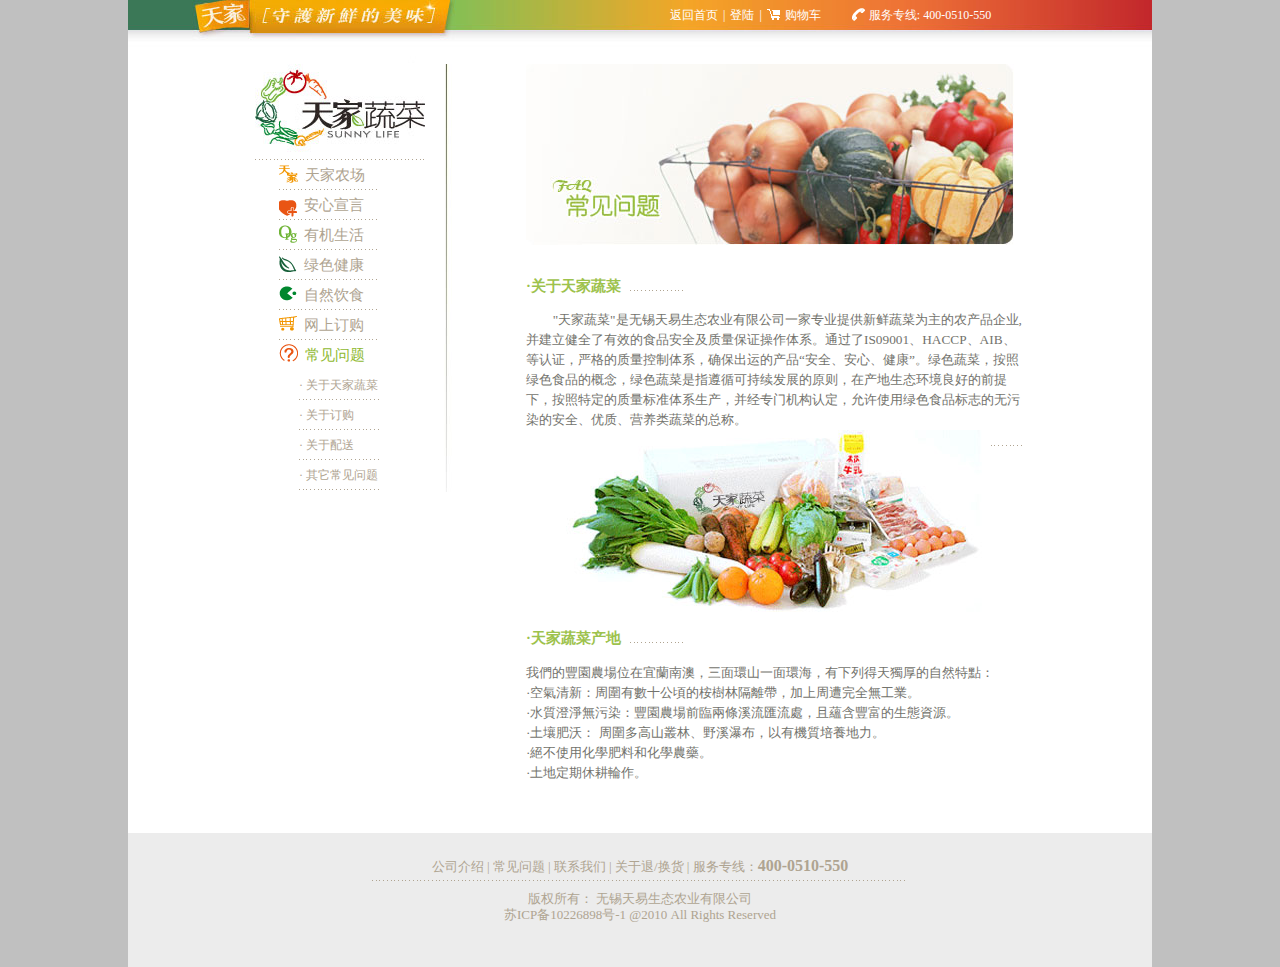
<file: page6.html>
<!doctype html>
<!-- paulirish.com/2008/conditional-stylesheets-vs-css-hacks-answer-neither/ -->
<!--[if lt IE 7 ]> <html class="no-js ie6" lang="en"> <![endif]-->
<!--[if IE 7 ]>    <html class="no-js ie7" lang="en"> <![endif]-->
<!--[if IE 8 ]>    <html class="no-js ie8" lang="en"> <![endif]-->
<!--[if (gte IE 9)|!(IE)]><!--> <html class="no-js" lang="en"> <!--<![endif]-->
<head>
  <meta charset="utf-8">
  <meta http-equiv="X-UA-Compatible" content="IE=edge,chrome=1">
<!--<base href="http://www.tenga.com/">-->
  <title></title>
  <meta name="description" content="">
  <meta name="author" content="">
  <!-- Mobile viewport optimized: j.mp/bplateviewport -->
  <meta name="viewport" content="width=device-width, initial-scale=1.0">
  <!-- Place favicon.ico & apple-touch-icon.png in the root of your domain and delete these references -->
  <link rel="shortcut icon" href="/favicon.ico">
  <link rel="apple-touch-icon" href="/apple-touch-icon.png">
  <link rel="stylesheet" href="css/style.css?v=2">

  <!-- All JavaScript at the bottom, except for Modernizr which enables HTML5 elements & feature detects -->
  <script src="js/libs/modernizr-1.7.min.js"></script>

</head>

<body class="page" id="page06">

  <div id="container">
    <div id="top">
        <div class="userlinks">
            <a href="index.html">返回首页</a>|<a href="#">登陆</a>|<a class="cart png_bg" href="#">购物车</a><span class="tel png_bg">服务专线: 400-0510-550</span>
        </div>
    </div>
    <!--<div id="header"></div>-->
    <div id="main">
        <div id="sidebar">
            <div class="logo dashed">
                <img src="img/page_logo.jpg">
            </div>
            <div class="menu">
                <a icon="page_side_icon1.gif" class="dashed" href="page1.html">天家农场</a>
                <div class="submenu">
                    <a class="dashed" href="#">天家介绍</a>
                    <a class="dashed" href="#">新鲜上市</a>
                    <a class="dashed" href="#">达人推荐</a>
                    <a class="dashed" href="#">人气水果</a>
                    <a class="dashed" href="#">时令蔬菜</a>
                    <a class="dashed" href="#">所有商品</a>
                </div>
                <a icon="page_side_icon2.gif" class="dashed" href="page2.html">安心宣言</a>
                <a icon="page_side_icon3.gif" class="dashed" href="page3.html">有机生活</a>
                <div class="submenu">
                    <a class="dashed" href="#">解析有机生活</a>
                    <a class="dashed" href="#">有机产品</a>
                    <a class="dashed" href="#">有机饮食</a>
                    <a class="dashed" href="#">有机美容</a>
                    <a class="dashed" href="#">有机运动</a>
                </div>
                <a icon="page_side_icon4.gif" class="dashed" href="page4.html">绿色健康</a>
                <div class="submenu">
                    <a class="dashed" href="#">转基因食品</a>
                    <a class="dashed" href="#">农药污染</a>
                    <a class="dashed" href="#">化肥污染</a>
                    <a class="dashed" href="#">转基因水稻</a>
                    <a class="dashed" href="#">中国食品安全</a>
                </div>
                <a icon="page_side_icon5.gif" class="dashed" href="page5.html">自然饮食</a>
                <div class="submenu">
                    <a class="dashed" href="#">吃出健康</a>
                    <a class="dashed" href="#">饮食健康常识</a>
                    <a class="dashed" href="#">日常饮食误区</a>
                    <a class="dashed" href="#">营养均衡</a>
                    <a class="dashed" href="#">饮食课堂</a>
                </div>
                <a icon="page_side_icon6.gif" class="dashed" href="#">网上订购</a>
                <a icon="page_side_icon7.gif" class="current" href="page6.html">常见问题</a>
                <div class="submenu">
                    <a class="dashed" href="#">关于天家蔬菜</a>
                    <a class="dashed" href="#">关于订购</a>
                    <a class="dashed" href="#">关于配送</a>
                    <a class="dashed" href="#">其它常见问题</a>
                </div>
            </div>
        </div>
        <div id="content">
            <img class="page_title" src="img/page_content_title6.jpg">
            <h1 class="p1em">·关于天家蔬菜 <span class="dash_short"></span></h1>
            <p>"天家蔬菜"是无锡天易生态农业有限公司一家专业提供新鲜蔬菜为主的农产品企业, 并建立健全了有效的食品安全及质量保证操作体系。通过了IS09001、HACCP、AIB、等认证，严格的质量控制体系，确保出运的产品“安全、安心、健康”。绿色蔬菜，按照绿色食品的概念，绿色蔬菜是指遵循可持续发展的原则，在产地生态环境良好的前提下，按照特定的质量标准体系生产，并经专门机构认定，允许使用绿色食品标志的无污染的安全、优质、营养类蔬菜的总称。</p>
            <div class="img left">
                <img src="img/upload/page6_img1.jpg">
            </div>
            <div class="dash_long"></div>
            <h1 class="p1em">·天家蔬菜产地 <span class="dash_short"></span></h1>
            <p class="no-indent">我們的豐園農場位在宜蘭南澳，三面環山一面環海，有下列得天獨厚的自然特點：</p>
            <p class="no-indent">·空氣清新：周圍有數十公頃的桉樹林隔離帶，加上周遭完全無工業。</p>
            <p class="no-indent">·水質澄淨無污染：豐園農場前臨兩條溪流匯流處，且蘊含豐富的生態資源。</p>
            <p class="no-indent">·土壤肥沃： 周圍多高山叢林、野溪瀑布，以有機質培養地力。</p>
            <p class="no-indent">·絕不使用化學肥料和化學農藥。</p>
            <p class="no-indent">·土地定期休耕輪作。 </p>
            </div>
        <div class="clear"></div>
    </div>
    <div id="footer">
        <div class="links dashed">
            <a href="#">公司介绍</a> | 
            <a href="#">常见问题</a> | 
            <a href="#">联系我们</a> | 
            <a href="#">关于退/换货</a> | 
            服务专线：<span class="bignumber">400-0510-550</span>
        </div>
        <div class="copyright">
            <p>版权所有： 无锡天易生态农业有限公司 </p>
            <p>苏ICP备10226898号-1  @2010 All Rights Reserved</p>
        </div>
    </div>
  </div> <!--! end of #container -->


  <!-- JavaScript at the bottom for fast page loading -->
  <!-- Grab Google CDN's jQuery, with a protocol relative URL; fall back to local if necessary -->
  <!-- <script src="//ajax.googleapis.com/ajax/libs/jquery/1.5.1/jquery.js"></script> -->
  <script>window.jQuery || document.write("<script src='js/libs/jquery-1.5.1.min.js'>\x3C/script>")</script>


  <!-- scripts concatenated and minified via ant build script-->
  <script src="js/plugins.js"></script>
  <script src="js/script.js"></script>
  <script type="text/javascript" charset="utf-8">
    $(function($){
        $('#sidebar .menu > a').each(function(i){
            var icon=$(this).attr('icon');
            if(icon != undefined){
                $(this).prepend($('<img>').attr('src','img/'+icon))
            }
        });
        $('#sidebar .submenu > a').prepend('· ');
        $('#sidebar .submenu').hide();
        var sub=$('#sidebar a.current').next();
        if(sub.hasClass('submenu')){
            sub.show();
        }
         // $('#sidebar .menu > a').last().removeClass('dashed');
    })
  </script>
  <!-- end scripts-->


  <!--[if lt IE 7 ]>
    <script src="js/libs/dd_belatedpng.js"></script>
    <script>DD_belatedPNG.fix("img, .png_bg"); // Fix any <img> or .png_bg bg-images. Also, please read goo.gl/mZiyb </script>
  <![endif]-->
</body>
</html>
</file>
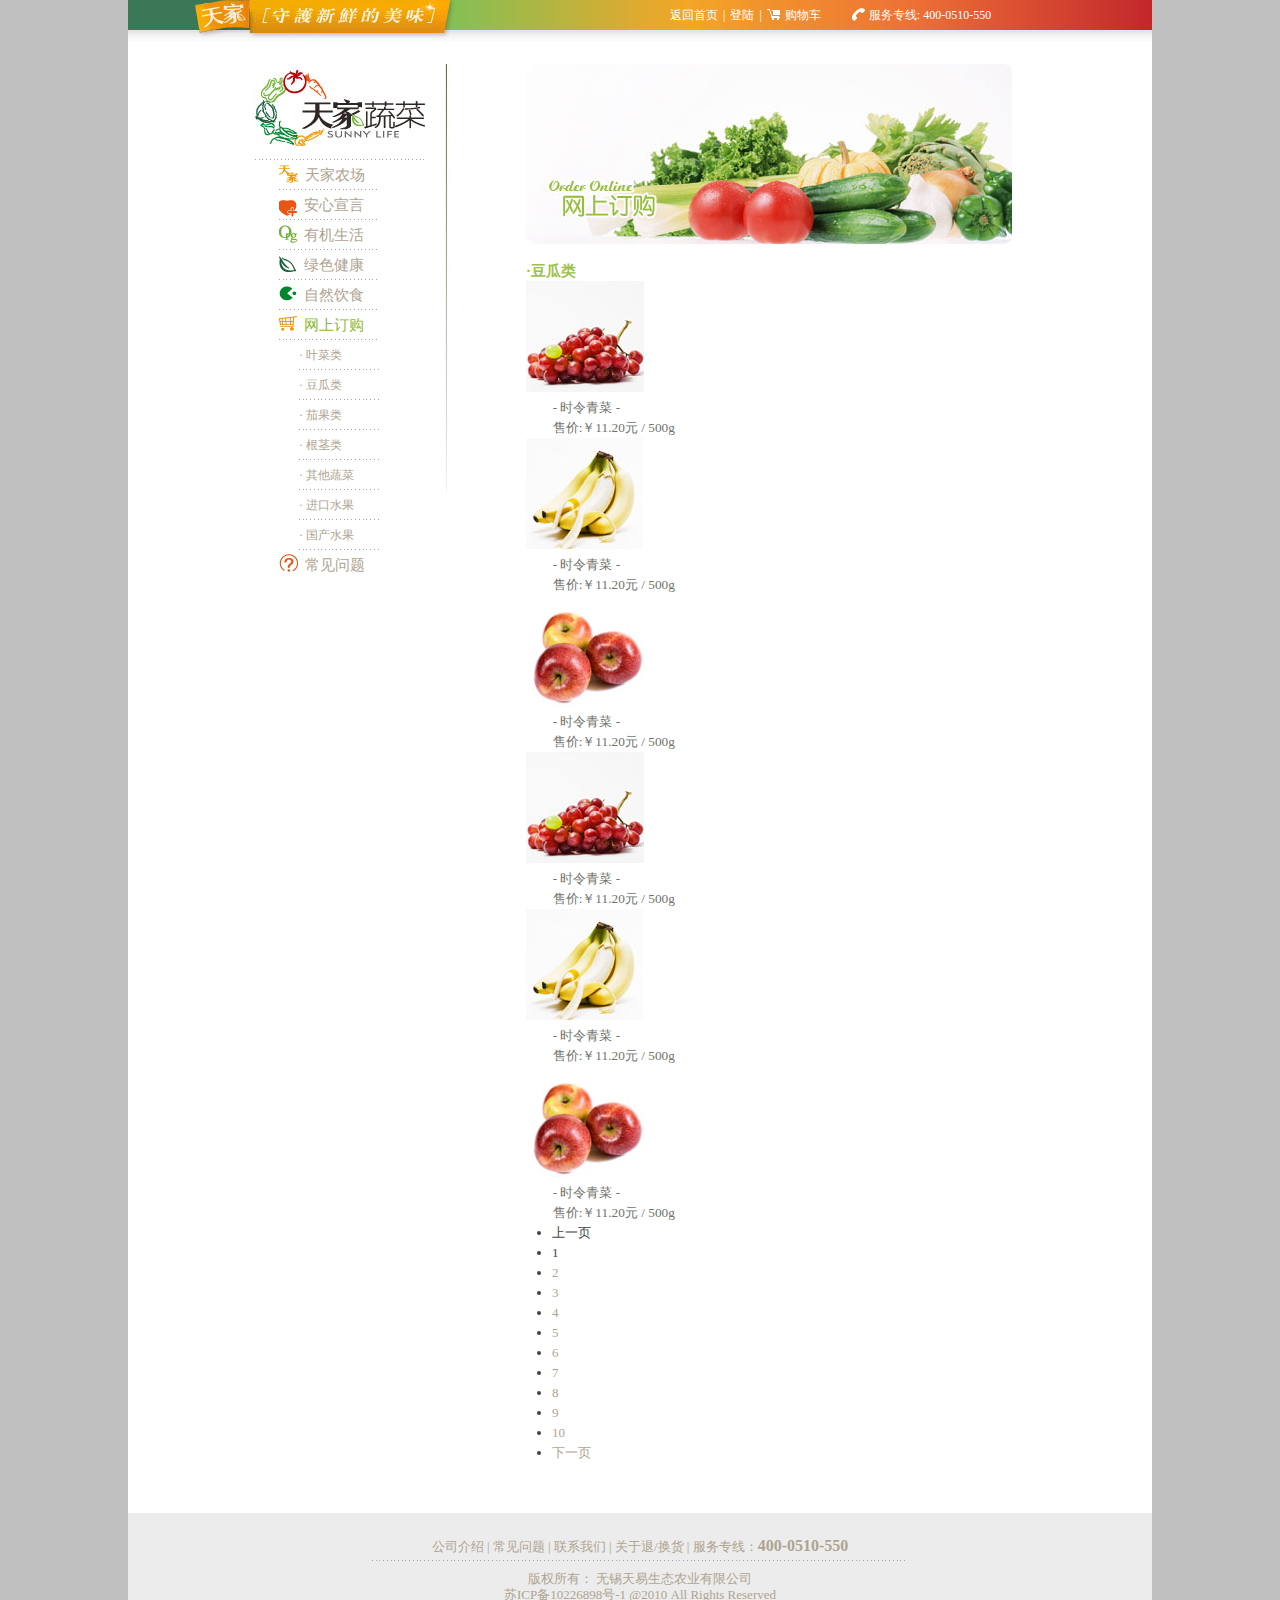
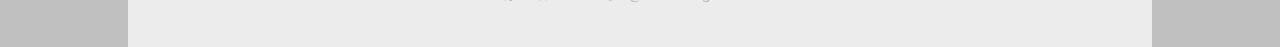
<file: page_7-2.html>
<!doctype html>
<!-- paulirish.com/2008/conditional-stylesheets-vs-css-hacks-answer-neither/ -->
<!--[if lt IE 7 ]> <html class="no-js ie6" lang="en"> <![endif]-->
<!--[if IE 7 ]>    <html class="no-js ie7" lang="en"> <![endif]-->
<!--[if IE 8 ]>    <html class="no-js ie8" lang="en"> <![endif]-->
<!--[if (gte IE 9)|!(IE)]><!--> <html class="no-js" lang="en"> <!--<![endif]-->
<head>
  <meta charset="utf-8">
  <meta http-equiv="X-UA-Compatible" content="IE=edge,chrome=1">
<!--<base href="http://www.tenga.com/">-->
  <title></title>
  <meta name="description" content="">
  <meta name="author" content="">
  <!-- Mobile viewport optimized: j.mp/bplateviewport -->
  <meta name="viewport" content="width=device-width, initial-scale=1.0">
  <!-- Place favicon.ico & apple-touch-icon.png in the root of your domain and delete these references -->
  <link rel="shortcut icon" href="/favicon.ico">
  <link rel="apple-touch-icon" href="/apple-touch-icon.png">
  <link rel="stylesheet" href="css/style.css?v=2">

  <!-- All JavaScript at the bottom, except for Modernizr which enables HTML5 elements & feature detects -->
  <script src="js/libs/modernizr-1.7.min.js"></script>

</head>

<body class="page" id="page07">

  <div id="container">
    <div id="top">
        <div class="userlinks">
            <a href="index.html">返回首页</a>|<a href="#">登陆</a>|<a class="cart png_bg" href="#">购物车</a><span class="tel png_bg">服务专线: 400-0510-550</span>
        </div>
    </div>
    <!--<div id="header"></div>-->
    <div id="main">
        <div id="sidebar">
            <div class="logo dashed">
                <img src="img/page_logo.jpg">
            </div>
            <div class="menu">
                <a icon="page_side_icon1.gif" class="dashed" href="#">天家农场</a>
                <div class="submenu">
                    <a class="dashed" href="#">天家介绍</a>
                    <a class="dashed" href="#">新鲜上市</a>
                    <a class="dashed" href="#">达人推荐</a>
                    <a class="dashed" href="#">人气水果</a>
                    <a class="dashed" href="#">时令蔬菜</a>
                    <a class="dashed" href="#">所有商品</a>
                </div>
                <a icon="page_side_icon2.gif" class="dashed" href="#">安心宣言</a>
                <a icon="page_side_icon3.gif" class="dashed" href="#">有机生活</a>
                <div class="submenu">
                    <a class="dashed" href="#">解析有机生活</a>
                    <a class="dashed" href="#">有机产品</a>
                    <a class="dashed" href="#">有机饮食</a>
                    <a class="dashed" href="#">有机美容</a>
                    <a class="dashed" href="#">有机运动</a>
                </div>
                <a icon="page_side_icon4.gif" class="dashed" href="#">绿色健康</a>
                <div class="submenu">
                    <a class="dashed" href="#">转基因食品</a>
                    <a class="dashed" href="#">农药污染</a>
                    <a class="dashed" href="#">化肥污染</a>
                    <a class="dashed" href="#">转基因水稻</a>
                    <a class="dashed" href="#">中国食品安全</a>
                    <a class="dashed" href="#"></a>
                </div>
                <a icon="page_side_icon5.gif" class="dashed" href="#">自然饮食</a>
                <div class="submenu">
                    <a class="dashed" href="#">吃出健康</a>
                    <a class="dashed" href="#">饮食健康常识</a>
                    <a class="dashed" href="#">日常饮食误区</a>
                    <a class="dashed" href="#">营养均衡</a>
                    <a class="dashed" href="#">饮食课堂</a>
                </div>
                <a icon="page_side_icon6.gif" class="dashed current" href="#">网上订购</a>
                <div class="submenu">
                    <a class="dashed" href="#">叶菜类</a>
                    <a class="dashed" href="#">豆瓜类</a>
                    <a class="dashed" href="#">茄果类</a>
                    <a class="dashed" href="#">根茎类</a>
                    <a class="dashed" href="#">其他蔬菜</a>
                    <a class="dashed" href="#">进口水果</a>
                    <a class="dashed" href="#">国产水果</a>
                </div>
                <a icon="page_side_icon7.gif" href="#">常见问题</a>
                <div class="submenu">
                    <a class="dashed" href="#">关于天家蔬菜</a>
                    <a class="dashed" href="#">关于订购</a>
                    <a class="dashed" href="#">关于配送</a>
                    <a class="dashed" href="#">其它常见问题</a>
                </div>
            </div>
        </div>
        <div id="content">
            <img class="page_title" src="img/page7_content_title1.jpg">
			<h1>·豆瓜类</h1>
			<div class="productlist">
			   <div class="item"><div class="productimg"><img src="img/upload/page7_img4.jpg"></div><p>- 时令青菜 -</p><p>售价:<span>￥11.20元 / 500g</span></p><a href="#" class="btn_purchase"></a><a class="btn_addcart" href="#"></a></div>
			   <div class="item"><div class="productimg"><img src="img/upload/page7_img5.jpg"></div><p>- 时令青菜 -</p><p>售价:<span>￥11.20元 / 500g</span></p><a href="#" class="btn_purchase"></a><a class="btn_addcart" href="#"></a></div>		   
			   <div class="item"><div class="productimg"><img src="img/upload/page7_img6.jpg"></div><p>- 时令青菜 -</p><p>售价:<span>￥11.20元 / 500g</span></p><a href="#" class="btn_purchase"></a><a class="btn_addcart" href="#"></a></div>
			   <div class="item"><div class="productimg"><img src="img/upload/page7_img4.jpg"></div><p>- 时令青菜 -</p><p>售价:<span>￥11.20元 / 500g</span></p><a href="#" class="btn_purchase"></a><a class="btn_addcart" href="#"></a></div>
			   <div class="item"><div class="productimg"><img src="img/upload/page7_img5.jpg"></div><p>- 时令青菜 -</p><p>售价:<span>￥11.20元 / 500g</span></p><a href="#" class="btn_purchase"></a><a class="btn_addcart" href="#"></a></div>
			   <div class="item"><div class="productimg"><img src="img/upload/page7_img6.jpg"></div><p>- 时令青菜 -</p><p>售价:<span>￥11.20元 / 500g</span></p><a class="btn_purchase" href="#"></a><a class="btn_addcart" href="#"></a></div>		   
			</div>
			<ul class="pagenav">
			   <li class="pre">上一页</li>
			   <li class="current">1</li>
			   <li ><a href="#">2</a></li>
			   <li ><a href="#">3</a></li>
			   <li ><a href="#">4</a></li>
			   <li ><a href="#">5</a></li>
			   <li ><a href="#">6</a></li>
			   <li ><a href="#">7</a></li>
			   <li ><a href="#">8</a></li>
			   <li ><a href="#">9</a></li>
			   <li class="last"><a href="#">10</a></li>
			   <li class="next"><a href="#">下一页</a></li>
			</ul>
			 <div class="clear"></div>
        </div>
        <div class="clear"></div>
    </div>
    <div id="footer">
        <div class="links dashed">
            <a href="#">公司介绍</a> | 
            <a href="#">常见问题</a> | 
            <a href="#">联系我们</a> | 
            <a href="#">关于退/换货</a> | 
            服务专线：<span class="bignumber">400-0510-550</span>
        </div>
        <div class="copyright">
            <p>版权所有： 无锡天易生态农业有限公司 </p>
            <p>苏ICP备10226898号-1  @2010 All Rights Reserved</p>
        </div>
    </div>
  </div> <!--! end of #container -->


  <!-- JavaScript at the bottom for fast page loading -->
  <!-- Grab Google CDN's jQuery, with a protocol relative URL; fall back to local if necessary -->
  <!-- <script src="//ajax.googleapis.com/ajax/libs/jquery/1.5.1/jquery.js"></script> -->
  <script>window.jQuery || document.write("<script src='js/libs/jquery-1.5.1.min.js'>\x3C/script>")</script>


  <!-- scripts concatenated and minified via ant build script-->
  <script src="js/plugins.js"></script>
  <script src="js/script.js"></script>
  <script type="text/javascript" charset="utf-8">
    $(function($){
        $('#sidebar .menu > a').each(function(i){
            var icon=$(this).attr('icon');
            if(icon != undefined){
                $(this).prepend($('<img>').attr('src','img/'+icon))
            }
        });
        $('#sidebar .submenu > a').prepend('· ');
        var sub=$('#sidebar a.current').next();
        if(sub.hasClass('submenu')){
            sub.show();
        }
         // $('#sidebar .menu > a').last().removeClass('dashed');
    })
  </script>
  <!-- end scripts-->


  <!--[if lt IE 7 ]>
    <script src="js/libs/dd_belatedpng.js"></script>
    <script>DD_belatedPNG.fix("img, .png_bg"); // Fix any <img> or .png_bg bg-images. Also, please read goo.gl/mZiyb </script>
  <![endif]-->
</body>
</html>
</file>
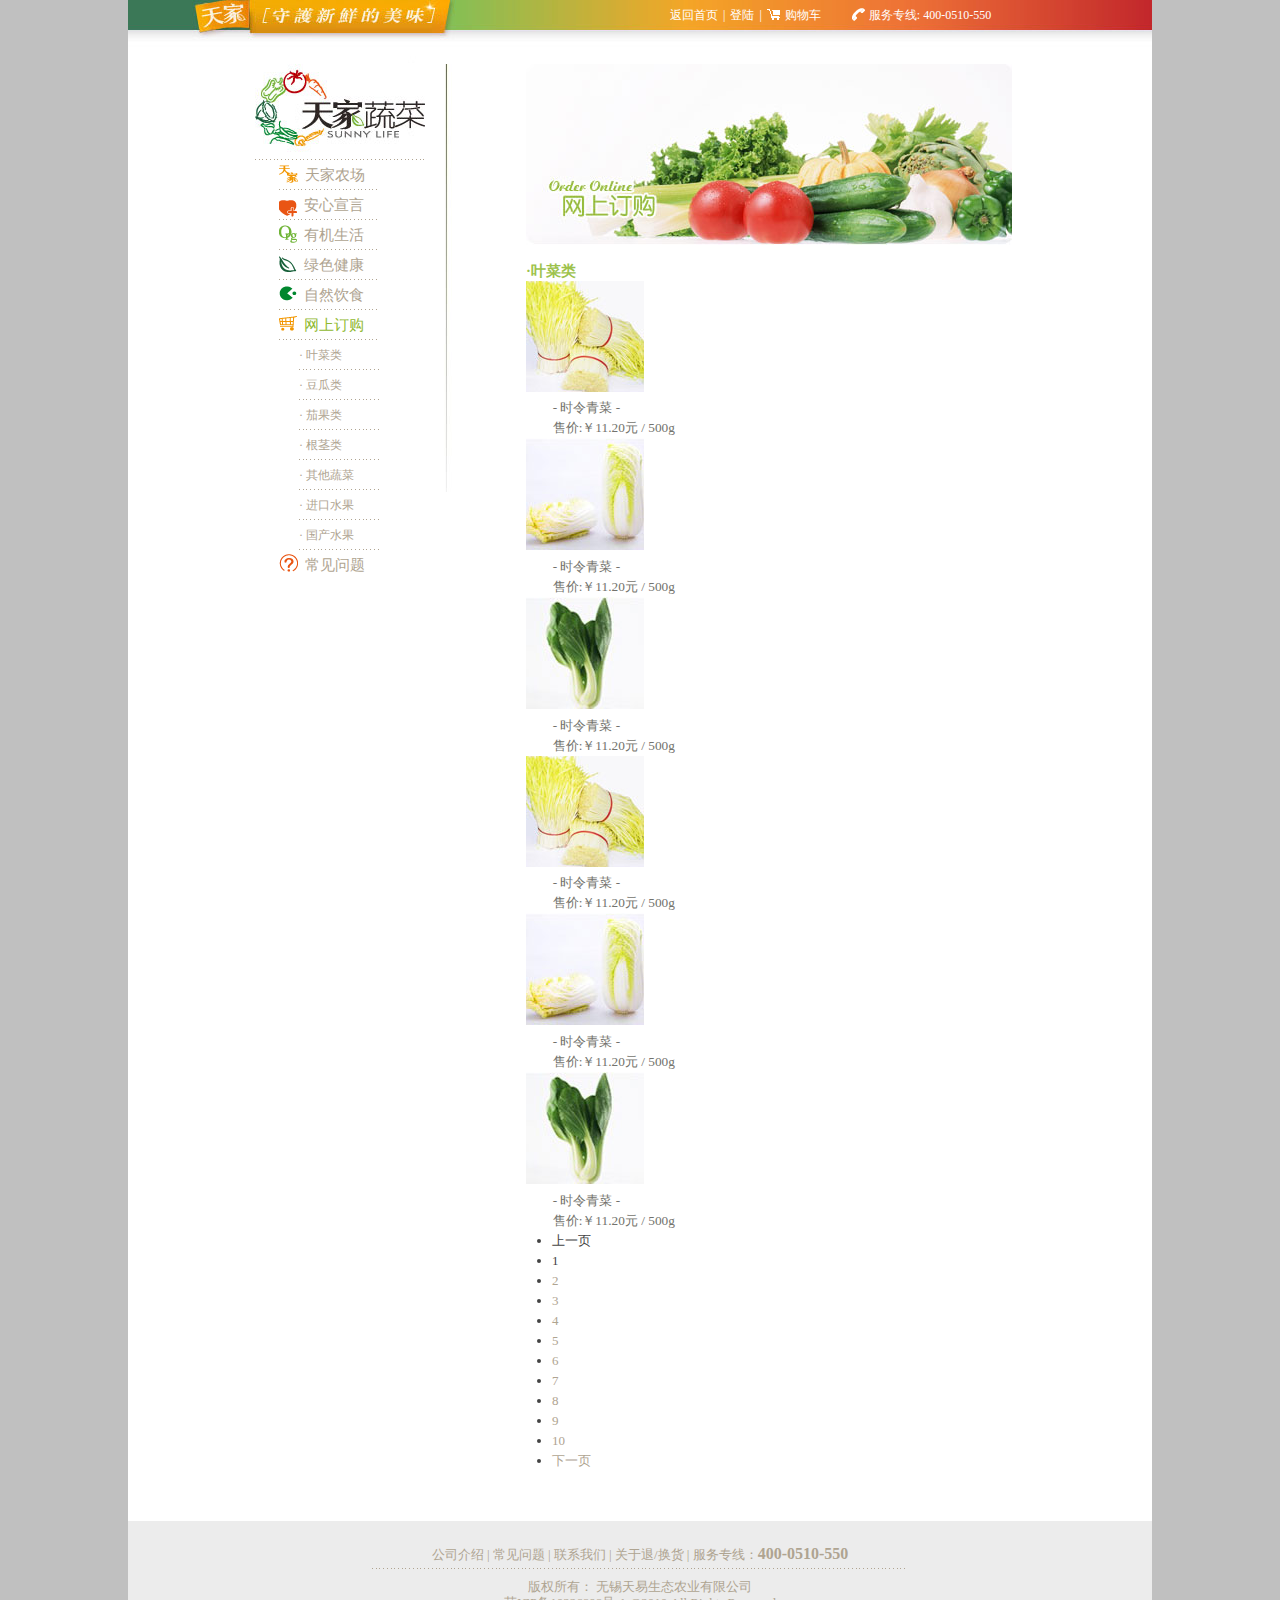
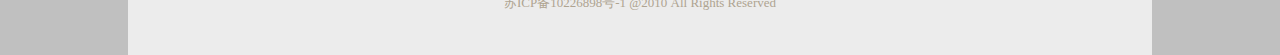
<file: page_7.html>
<!doctype html>
<!-- paulirish.com/2008/conditional-stylesheets-vs-css-hacks-answer-neither/ -->
<!--[if lt IE 7 ]> <html class="no-js ie6" lang="en"> <![endif]-->
<!--[if IE 7 ]>    <html class="no-js ie7" lang="en"> <![endif]-->
<!--[if IE 8 ]>    <html class="no-js ie8" lang="en"> <![endif]-->
<!--[if (gte IE 9)|!(IE)]><!--> <html class="no-js" lang="en"> <!--<![endif]-->
<head>
  <meta charset="utf-8">
  <meta http-equiv="X-UA-Compatible" content="IE=edge,chrome=1">
<!--<base href="http://www.tenga.com/">-->
  <title></title>
  <meta name="description" content="">
  <meta name="author" content="">
  <!-- Mobile viewport optimized: j.mp/bplateviewport -->
  <meta name="viewport" content="width=device-width, initial-scale=1.0">
  <!-- Place favicon.ico & apple-touch-icon.png in the root of your domain and delete these references -->
  <link rel="shortcut icon" href="/favicon.ico">
  <link rel="apple-touch-icon" href="/apple-touch-icon.png">
  <link rel="stylesheet" href="css/style.css?v=2">

  <!-- All JavaScript at the bottom, except for Modernizr which enables HTML5 elements & feature detects -->
  <script src="js/libs/modernizr-1.7.min.js"></script>

</head>

<body class="page" id="page07">

  <div id="container">
    <div id="top">
        <div class="userlinks">
            <a href="index.html">返回首页</a>|<a href="#">登陆</a>|<a class="cart png_bg" href="#">购物车</a><span class="tel png_bg">服务专线: 400-0510-550</span>
        </div>
    </div>
    <!--<div id="header"></div>-->
    <div id="main">
        <div id="sidebar">
            <div class="logo dashed">
                <img src="img/page_logo.jpg">
            </div>
            <div class="menu">
                <a icon="page_side_icon1.gif" class="dashed" href="#">天家农场</a>
                <div class="submenu">
                    <a class="dashed" href="#">天家介绍</a>
                    <a class="dashed" href="#">新鲜上市</a>
                    <a class="dashed" href="#">达人推荐</a>
                    <a class="dashed" href="#">人气水果</a>
                    <a class="dashed" href="#">时令蔬菜</a>
                    <a class="dashed" href="#">所有商品</a>
                </div>
                <a icon="page_side_icon2.gif" class="dashed" href="#">安心宣言</a>
                <a icon="page_side_icon3.gif" class="dashed" href="#">有机生活</a>
                <div class="submenu">
                    <a class="dashed" href="#">解析有机生活</a>
                    <a class="dashed" href="#">有机产品</a>
                    <a class="dashed" href="#">有机饮食</a>
                    <a class="dashed" href="#">有机美容</a>
                    <a class="dashed" href="#">有机运动</a>
                </div>
                <a icon="page_side_icon4.gif" class="dashed" href="#">绿色健康</a>
                <div class="submenu">
                    <a class="dashed" href="#">转基因食品</a>
                    <a class="dashed" href="#">农药污染</a>
                    <a class="dashed" href="#">化肥污染</a>
                    <a class="dashed" href="#">转基因水稻</a>
                    <a class="dashed" href="#">中国食品安全</a>
                    <a class="dashed" href="#"></a>
                </div>
                <a icon="page_side_icon5.gif" class="dashed" href="#">自然饮食</a>
                <div class="submenu">
                    <a class="dashed" href="#">吃出健康</a>
                    <a class="dashed" href="#">饮食健康常识</a>
                    <a class="dashed" href="#">日常饮食误区</a>
                    <a class="dashed" href="#">营养均衡</a>
                    <a class="dashed" href="#">饮食课堂</a>
                </div>
                <a icon="page_side_icon6.gif" class="dashed current" href="#">网上订购</a>
                <div class="submenu">
                    <a class="dashed" href="#">叶菜类</a>
                    <a class="dashed" href="#">豆瓜类</a>
                    <a class="dashed" href="#">茄果类</a>
                    <a class="dashed" href="#">根茎类</a>
                    <a class="dashed" href="#">其他蔬菜</a>
                    <a class="dashed" href="#">进口水果</a>
                    <a class="dashed" href="#">国产水果</a>
                </div>
                <a icon="page_side_icon7.gif" href="#">常见问题</a>
                <div class="submenu">
                    <a class="dashed" href="#">关于天家蔬菜</a>
                    <a class="dashed" href="#">关于订购</a>
                    <a class="dashed" href="#">关于配送</a>
                    <a class="dashed" href="#">其它常见问题</a>
                </div>
            </div>
        </div>
        <div id="content">
            <img class="page_title" src="img/page7_content_title1.jpg">
			<h1>·叶菜类</h1>
			<div class="productlist">
			   <div class="item"><div class="productimg"><img src="img/upload/page7_img1.jpg"></div><p>- 时令青菜 -</p><p>售价:<span>￥11.20元 / 500g</span></p><a href="#" class="btn_purchase"></a><a class="btn_addcart" href="#"></a></div>
			   <div class="item"><div class="productimg"><img src="img/upload/page7_img2.jpg"></div><p>- 时令青菜 -</p><p>售价:<span>￥11.20元 / 500g</span></p><a href="#" class="btn_purchase"></a><a class="btn_addcart" href="#"></a></div>		   
			   <div class="item"><div class="productimg"><img src="img/upload/page7_img3.jpg"></div><p>- 时令青菜 -</p><p>售价:<span>￥11.20元 / 500g</span></p><a href="#" class="btn_purchase"></a><a class="btn_addcart" href="#"></a></div>
			   <div class="item"><div class="productimg"><img src="img/upload/page7_img1.jpg"></div><p>- 时令青菜 -</p><p>售价:<span>￥11.20元 / 500g</span></p><a href="#" class="btn_purchase"></a><a class="btn_addcart" href="#"></a></div>
			   <div class="item"><div class="productimg"><img src="img/upload/page7_img2.jpg"></div><p>- 时令青菜 -</p><p>售价:<span>￥11.20元 / 500g</span></p><a href="#" class="btn_purchase"></a><a class="btn_addcart" href="#"></a></div>
			   <div class="item"><div class="productimg"><img src="img/upload/page7_img3.jpg"></div><p>- 时令青菜 -</p><p>售价:<span>￥11.20元 / 500g</span></p><a class="btn_purchase" href="#"></a><a class="btn_addcart" href="#"></a></div>		   
			</div>
			<ul class="pagenav">
			   <li class="pre">上一页</li>
			   <li class="current">1</li>
			   <li ><a href="#">2</a></li>
			   <li ><a href="#">3</a></li>
			   <li ><a href="#">4</a></li>
			   <li ><a href="#">5</a></li>
			   <li ><a href="#">6</a></li>
			   <li ><a href="#">7</a></li>
			   <li ><a href="#">8</a></li>
			   <li ><a href="#">9</a></li>
			   <li class="last"><a href="#">10</a></li>
			   <li class="next"><a href="#">下一页</a></li>
			</ul>
			 <div class="clear"></div>
        </div>
        <div class="clear"></div>
    </div>
    <div id="footer">
        <div class="links dashed">
            <a href="#">公司介绍</a> | 
            <a href="#">常见问题</a> | 
            <a href="#">联系我们</a> | 
            <a href="#">关于退/换货</a> | 
            服务专线：<span class="bignumber">400-0510-550</span>
        </div>
        <div class="copyright">
            <p>版权所有： 无锡天易生态农业有限公司 </p>
            <p>苏ICP备10226898号-1  @2010 All Rights Reserved</p>
        </div>
    </div>
  </div> <!--! end of #container -->


  <!-- JavaScript at the bottom for fast page loading -->
  <!-- Grab Google CDN's jQuery, with a protocol relative URL; fall back to local if necessary -->
  <!-- <script src="//ajax.googleapis.com/ajax/libs/jquery/1.5.1/jquery.js"></script> -->
  <script>window.jQuery || document.write("<script src='js/libs/jquery-1.5.1.min.js'>\x3C/script>")</script>


  <!-- scripts concatenated and minified via ant build script-->
  <script src="js/plugins.js"></script>
  <script src="js/script.js"></script>
  <script type="text/javascript" charset="utf-8">
    $(function($){
        $('#sidebar .menu > a').each(function(i){
            var icon=$(this).attr('icon');
            if(icon != undefined){
                $(this).prepend($('<img>').attr('src','img/'+icon))
            }
        });
        $('#sidebar .submenu > a').prepend('· ');
        var sub=$('#sidebar a.current').next();
        if(sub.hasClass('submenu')){
            sub.show();
        }
         // $('#sidebar .menu > a').last().removeClass('dashed');
    })
  </script>
  <!-- end scripts-->


  <!--[if lt IE 7 ]>
    <script src="js/libs/dd_belatedpng.js"></script>
    <script>DD_belatedPNG.fix("img, .png_bg"); // Fix any <img> or .png_bg bg-images. Also, please read goo.gl/mZiyb </script>
  <![endif]-->
</body>
</html>
</file>
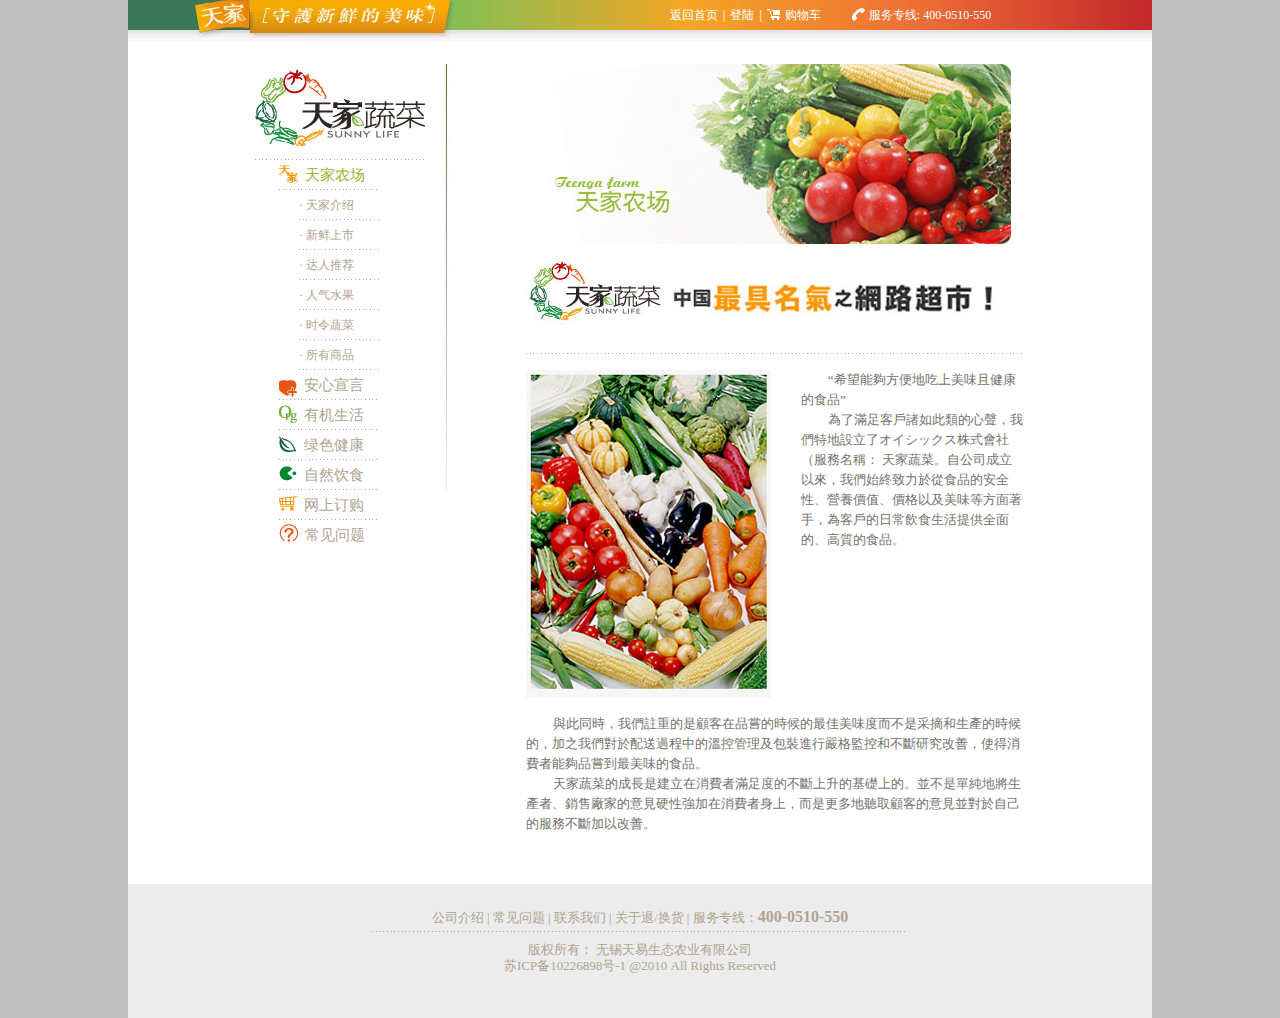
<file: page_template.html>
<!doctype html>
<!-- paulirish.com/2008/conditional-stylesheets-vs-css-hacks-answer-neither/ -->
<!--[if lt IE 7 ]> <html class="no-js ie6" lang="en"> <![endif]-->
<!--[if IE 7 ]>    <html class="no-js ie7" lang="en"> <![endif]-->
<!--[if IE 8 ]>    <html class="no-js ie8" lang="en"> <![endif]-->
<!--[if (gte IE 9)|!(IE)]><!--> <html class="no-js" lang="en"> <!--<![endif]-->
<head>
  <meta charset="utf-8">
  <meta http-equiv="X-UA-Compatible" content="IE=edge,chrome=1">
<!--<base href="http://www.tenga.com/">-->
  <title></title>
  <meta name="description" content="">
  <meta name="author" content="">
  <!-- Mobile viewport optimized: j.mp/bplateviewport -->
  <meta name="viewport" content="width=device-width, initial-scale=1.0">
  <!-- Place favicon.ico & apple-touch-icon.png in the root of your domain and delete these references -->
  <link rel="shortcut icon" href="/favicon.ico">
  <link rel="apple-touch-icon" href="/apple-touch-icon.png">
  <link rel="stylesheet" href="css/style.css?v=2">

  <!-- All JavaScript at the bottom, except for Modernizr which enables HTML5 elements & feature detects -->
  <script src="js/libs/modernizr-1.7.min.js"></script>

</head>

<body class="page" id="page01">

  <div id="container">
    <div id="top">
        <div class="userlinks">
            <a href="index.html">返回首页</a>|<a href="#">登陆</a>|<a class="cart png_bg" href="#">购物车</a><span class="tel png_bg">服务专线: 400-0510-550</span>
        </div>
    </div>
    <!--<div id="header"></div>-->
    <div id="main">
        <div id="sidebar">
            <div class="logo dashed">
                <img src="img/page_logo.jpg">
            </div>
            <div class="menu">
                <a icon="page_side_icon1.gif" class="dashed current" href="#">天家农场</a>
                <div class="submenu">
                    <a class="dashed" href="#">天家介绍</a>
                    <a class="dashed" href="#">新鲜上市</a>
                    <a class="dashed" href="#">达人推荐</a>
                    <a class="dashed" href="#">人气水果</a>
                    <a class="dashed" href="#">时令蔬菜</a>
                    <a class="dashed" href="#">所有商品</a>
                </div>
                <a icon="page_side_icon2.gif" class="dashed" href="#">安心宣言</a>
                <a icon="page_side_icon3.gif" class="dashed" href="#">有机生活</a>
                <div class="submenu">
                    <a class="dashed" href="#">解析有机生活</a>
                    <a class="dashed" href="#">有机产品</a>
                    <a class="dashed" href="#">有机饮食</a>
                    <a class="dashed" href="#">有机美容</a>
                    <a class="dashed" href="#">有机运动</a>
                </div>
                <a icon="page_side_icon4.gif" class="dashed" href="#">绿色健康</a>
                <div class="submenu">
                    <a class="dashed" href="#">转基因食品</a>
                    <a class="dashed" href="#">农药污染</a>
                    <a class="dashed" href="#">化肥污染</a>
                    <a class="dashed" href="#">转基因水稻</a>
                    <a class="dashed" href="#">中国食品安全</a>
                    <a class="dashed" href="#"></a>
                </div>
                <a icon="page_side_icon5.gif" class="dashed" href="#">自然饮食</a>
                <div class="submenu">
                    <a class="dashed" href="#">吃出健康</a>
                    <a class="dashed" href="#">饮食健康常识</a>
                    <a class="dashed" href="#">日常饮食误区</a>
                    <a class="dashed" href="#">营养均衡</a>
                    <a class="dashed" href="#">饮食课堂</a>
                </div>
                <a icon="page_side_icon6.gif" class="dashed" href="#">网上订购</a>
                <a icon="page_side_icon7.gif" href="#">常见问题</a>
                <div class="submenu">
                    <a class="dashed" href="#">关于天家蔬菜</a>
                    <a class="dashed" href="#">关于订购</a>
                    <a class="dashed" href="#">关于配送</a>
                    <a class="dashed" href="#">其它常见问题</a>
                </div>
            </div>
        </div>
        <div id="content">
            <img class="page_title" src="img/page_content_title1.jpg">
            <div class="img">
                <img src="img/upload/user0.jpg">
            </div>
            <div class="dash_long">
                
            </div>
            <div class="img left">
                <img src="img/upload/img1.jpg">
            </div>
            <p>“希望能夠方便地吃上美味且健康的食品”</p>
            <p> 為了滿足客戶諸如此類的心聲，我們特地設立了オイシックス株式會社（服務名稱： 天家蔬菜。自公司成立以來，我們始終致力於從食品的安全性、營養價值、價格以及美味等方面著手，為客戶的日常飲食生活提供全面的、高質的食品。</p>
            <p class="clear"> 與此同時，我們註重的是顧客在品嘗的時候的最佳美味度而不是采摘和生產的時候的，加之我們對於配送過程中的溫控管理及包裝進行嚴格監控和不斷研究改善，使得消費者能夠品嘗到最美味的食品。</p>
            <p>天家蔬菜的成長是建立在消費者滿足度的不斷上升的基礎上的。並不是單純地將生產者、銷售廠家的意見硬性強加在消費者身上，而是更多地聽取顧客的意見並對於自己的服務不斷加以改善。</p>
        </div>
        <div class="clear"></div>
    </div>
    <div id="footer">
        <div class="links dashed">
            <a href="#">公司介绍</a> | 
            <a href="#">常见问题</a> | 
            <a href="#">联系我们</a> | 
            <a href="#">关于退/换货</a> | 
            服务专线：<span class="bignumber">400-0510-550</span>
        </div>
        <div class="copyright">
            <p>版权所有： 无锡天易生态农业有限公司 </p>
            <p>苏ICP备10226898号-1  @2010 All Rights Reserved</p>
        </div>
    </div>
  </div> <!--! end of #container -->


  <!-- JavaScript at the bottom for fast page loading -->
  <!-- Grab Google CDN's jQuery, with a protocol relative URL; fall back to local if necessary -->
  <!-- <script src="//ajax.googleapis.com/ajax/libs/jquery/1.5.1/jquery.js"></script> -->
  <script>window.jQuery || document.write("<script src='js/libs/jquery-1.5.1.min.js'>\x3C/script>")</script>


  <!-- scripts concatenated and minified via ant build script-->
  <script src="js/plugins.js"></script>
  <script src="js/script.js"></script>
  <script type="text/javascript" charset="utf-8">
    $(function($){
        $('#sidebar .menu > a').each(function(i){
            var icon=$(this).attr('icon');
            if(icon != undefined){
                $(this).prepend($('<img>').attr('src','img/'+icon))
            }
        });
        $('#sidebar .submenu > a').prepend('· ');
        var sub=$('#sidebar a.current').next();
        if(sub.hasClass('submenu')){
            sub.show();
        }
         // $('#sidebar .menu > a').last().removeClass('dashed');
    })
  </script>
  <!-- end scripts-->


  <!--[if lt IE 7 ]>
    <script src="js/libs/dd_belatedpng.js"></script>
    <script>DD_belatedPNG.fix("img, .png_bg"); // Fix any <img> or .png_bg bg-images. Also, please read goo.gl/mZiyb </script>
  <![endif]-->
</body>
</html>
</file>
<file: css/style.css>
/**
 * HTML5 ✰ Boilerplate
 *
 * style.css contains a reset, font normalization and some base styles.
 *
 * Credit is left where credit is due.
 * Much inspiration was taken from these projects:
 * - yui.yahooapis.com/2.8.1/build/base/base.css
 * - camendesign.com/design/
 * - praegnanz.de/weblog/htmlcssjs-kickstart
 */


/**
 * html5doctor.com Reset Stylesheet (Eric Meyer's Reset Reloaded + HTML5 baseline)
 * v1.6.1 2010-09-17 | Authors: Eric Meyer & Richard Clark
 * html5doctor.com/html-5-reset-stylesheet/
 */

html, body, div, span, object, iframe,
h1, h2, h3, h4, h5, h6, p, blockquote, pre,
abbr, address, cite, code, del, dfn, em, img, ins, kbd, q, samp,
small, strong, sub, sup, var, b, i, dl, dt, dd, ol, ul, li,
fieldset, form, label, legend,
table, caption, tbody, tfoot, thead, tr, th, td,
article, aside, canvas, details, figcaption, figure,
footer, header, hgroup, menu, nav, section, summary,
time, mark, audio, video {
  margin: 0;
  padding: 0;
  border: 0;
  font-size: 100%;
  font: inherit;
  vertical-align: baseline;
}

article, aside, details, figcaption, figure,
footer, header, hgroup, menu, nav, section {
  display: block;
}

blockquote, q { quotes: none; }

blockquote:before, blockquote:after,
q:before, q:after { content: ""; content: none; }

ins { background-color: #ff9; color: #000; text-decoration: none; }

mark { background-color: #ff9; color: #000; font-style: italic; font-weight: bold; }

del { text-decoration: line-through; }

abbr[title], dfn[title] { border-bottom: 1px dotted; cursor: help; }

table { border-collapse: collapse; border-spacing: 0; }

hr { display: block; height: 1px; border: 0; border-top: 1px solid #ccc; margin: 1em 0; padding: 0; }

input, select { vertical-align: middle; }


/**
 * Font normalization inspired by YUI Library's fonts.css: developer.yahoo.com/yui/
 */

body { font:13px/1.231 sans-serif; *font-size:small; } /* Hack retained to preserve specificity */
select, input, textarea, button { font:99% sans-serif; }

/* Normalize monospace sizing:
   en.wikipedia.org/wiki/MediaWiki_talk:Common.css/Archive_11#Teletype_style_fix_for_Chrome */
pre, code, kbd, samp { font-family: monospace, sans-serif; }


/**
 * Minimal base styles.
 */

/* Always force a scrollbar in non-IE */
html { overflow-y: scroll; }

/* Accessible focus treatment: people.opera.com/patrickl/experiments/keyboard/test */
a:hover, a:active { outline: none; }

ul, ol { margin-left: 2em; }
ol { list-style-type: decimal; }

/* Remove margins for navigation lists */
nav ul, nav li { margin: 0; list-style:none; list-style-image: none; }

small { font-size: 85%; }
strong, th { font-weight: bold; }

td { vertical-align: top; }

/* Set sub, sup without affecting line-height: gist.github.com/413930 */
sub, sup { font-size: 75%; line-height: 0; position: relative; }
sup { top: -0.5em; }
sub { bottom: -0.25em; }

pre {
  /* www.pathf.com/blogs/2008/05/formatting-quoted-code-in-blog-posts-css21-white-space-pre-wrap/ */
  white-space: pre; white-space: pre-wrap; word-wrap: break-word;
  padding: 15px;
}

textarea { overflow: auto; } /* www.sitepoint.com/blogs/2010/08/20/ie-remove-textarea-scrollbars/ */

.ie6 legend, .ie7 legend { margin-left: -7px; } 

/* Align checkboxes, radios, text inputs with their label by: Thierry Koblentz tjkdesign.com/ez-css/css/base.css  */
input[type="radio"] { vertical-align: text-bottom; }
input[type="checkbox"] { vertical-align: bottom; }
.ie7 input[type="checkbox"] { vertical-align: baseline; }
.ie6 input { vertical-align: text-bottom; }

/* Hand cursor on clickable input elements */
label, input[type="button"], input[type="submit"], input[type="image"], button { cursor: pointer; }

/* Webkit browsers add a 2px margin outside the chrome of form elements */
button, input, select, textarea { margin: 0; }

/* Colors for form validity */
input:valid, textarea:valid   {  }
input:invalid, textarea:invalid {
   border-radius: 1px; -moz-box-shadow: 0px 0px 5px red; -webkit-box-shadow: 0px 0px 5px red; box-shadow: 0px 0px 5px red;
}
.no-boxshadow input:invalid, .no-boxshadow textarea:invalid { background-color: #f0dddd; }


/* These selection declarations have to be separate
   No text-shadow: twitter.com/miketaylr/status/12228805301
   Also: hot pink! */
::-moz-selection{ background: #FF5E99; color:#fff; text-shadow: none; }
::selection { background:#FF5E99; color:#fff; text-shadow: none; }

/* j.mp/webkit-tap-highlight-color */
a:link { -webkit-tap-highlight-color: #FF5E99; }

/* Make buttons play nice in IE:
   www.viget.com/inspire/styling-the-button-element-in-internet-explorer/ */
button {  width: auto; overflow: visible; }

/* Bicubic resizing for non-native sized IMG:
   code.flickr.com/blog/2008/11/12/on-ui-quality-the-little-things-client-side-image-resizing/ */
.ie7 img { -ms-interpolation-mode: bicubic; }

/**
 * You might tweak these..
 */

body, select, input, textarea {
  /* #444 looks better than black: twitter.com/H_FJ/statuses/11800719859 */
  color: #444;
  /* Set your base font here, to apply evenly */
  font-family: "Microsoft YaHei";
	background: #c0c0c0;
}

/* Headers (h1, h2, etc) have no default font-size or margin; define those yourself */
h1, h2, h3, h4, h5, h6 { font-weight: bold; }

a, a:active, a:visited { color: #afa491; text-decoration:none;}
a:hover { color: #8fb931; }
.pink,a.pink,a.pink:active, a.pink:visited{color: #ecb9b7;}
.green,a.green,a.green:active, a.green:visited{color: #8fb931;}

/**
 * Primary styles
 *
 * Author: andrew
 */

#container { margin:0 auto; width:1024px; background:#fff;}
	#index #top {height:50px;position:relative;background: url('../img/home_top_bg.png') no-repeat;}
	#index #top .userlinks{position:absolute; left:786px; top:32px;}
	#index #top .userlinks a{font-size:12px;margin-right:32px;}
	#index #header{height:126px;width:1024px;position:relative;}
	#index .logo{position:absolute;left:120px;top:10px;}
	#index .navbar{position:absolute;left:357px;top:64px;height:38px;width:543px;background:url('../img/home_nav_bg.png') no-repeat;width:555px;padding-left:35px;}
	#index .navbar a{line-height:38px; width:100px; float:left;margin-left:1px; font-size:16px; color:#afa491;}
	#index .navbar a:hover{color:#8fb931;}
	.ie6 #index .navbar a{display:inline;}
	#index #main{height:454px;width:1024px;text-align:center;}
	
	body.page{font-family:simsun;}
	
	.page #top{background: url('../img/page_top_bg.jpg') no-repeat; height:64px;position:relative;}
	.page #top .userlinks{ position:absolute; left:537px; top:8px;font-size:12px;color:#fff;}
	.page #top .userlinks a,.page #top .userlinks a:visited,.page #top .userlinks a:active,
	.page #top .userlinks span{font-size:12px;color:#fff;margin:0 5px;}
	.page #top .userlinks .cart{background: url('../img/page_top_cart_icon.png') no-repeat; padding:0 20px 0 18px;}
	.page #top .userlinks .tel{background: url('../img/page_top_tel_icon.png') no-repeat; padding:0 20px 0 18px;}
	.page #main{padding-left:94px;}
	.page #sidebar{width:189px;float:left;padding-left:33px;}
	.page #sidebar .logo{width:170px;}
	.page #sidebar .menu{margin-left:24px; width:146px;}
		.page #sidebar .menu a{float:left; width:100px;line-height:30px;  font-size:11pt;; font-family:"Microsoft YaHei";}
		.page #sidebar .menu a.current{color: #8fb931;}
		.page #sidebar .menu a img{float:left;margin-top:1px;}
	.page #sidebar .submenu{margin-left:20px;display:none;}
		.page #sidebar .submenu a{font-size:9pt; width:80px;}
		.ie6 .page #sidebar .submenu{margin-left:10px;}
		.ie6 .page #sidebar .submenu a{font-size:9pt; width:90px;}
	.page #content {float:left;background: url('../img/page_content_bg.jpg') no-repeat left top; padding-left:82px;width:497px; line-height:20px;}
	.page #content .page_title{margin-bottom:10px;}
	.page #content .img{}
	.page #content .img.border{border:1px solid #d8e7e7; padding:5px; text-align:center;}
	.page #content .left{margin:0 30px 10px 0;}
	.page #content .right{margin:0 0 10px 20px;}
		.page #content .dash_long,
		.page #content .dash_middle,
		.page #content .dash_short{background: url('../img/dash.gif') repeat-x bottom left;height:16px; margin-bottom:16px;}
		.page #content .dash_long{width:100%; }
		.page #content .dash_middle{width:50%;float:left;}
		.page #content .dash_short{width:55px;margin:0 5px;height:1em; display:inline-block;}
	
	.page #content p{text-indent:2em;color:#73736d;font-size:10pt;}
	.page #content h1{color:#9dc24c;font-size:11pt;}
	.page #content h2{font-weight:bold;font-size:10pt;}

	.page #footer{margin-top:50px;}
	
	
#footer {height:111px;width:1024px; background: #ececec; padding-top:23px;font-family:simsun;}
#footer div,#footer a,#footer p{color:#afa491; font-size:#12px;text-align:center;}
#footer .links{width:536px; padding-bottom:5px; margin:0 auto 10px auto;}

/* general */
.left{float:left;}
.right{float:right;}
.hidden{display:none;}
.absolute{position:absolute;}
.relative{position:relative;}
.clear{clear:both;}
.p1em{margin:1em 0;}
.p2em{margin:2em 0;}
.no-indent{text-indent:0 !important;}
.dashed{background: url('../img/dash.gif') repeat-x bottom left;
}
.bignumber{font-size:16px;font-weight:bold;}

/**
 * Non-semantic helper classes: please define your styles before this section.
 */

/* For image replacement */
.ir { display: block; text-indent: -999em; overflow: hidden; background-repeat: no-repeat; text-align: left; direction: ltr; }

/* Hide for both screenreaders and browsers:
   css-discuss.incutio.com/wiki/Screenreader_Visibility */
.hidden { display: none; visibility: hidden; }

/* Hide only visually, but have it available for screenreaders: by Jon Neal.
  www.webaim.org/techniques/css/invisiblecontent/  &  j.mp/visuallyhidden */
.visuallyhidden { border: 0; clip: rect(0 0 0 0); height: 1px; margin: -1px; overflow: hidden; padding: 0; position: absolute; width: 1px; }
/* Extends the .visuallyhidden class to allow the element to be focusable when navigated to via the keyboard: drupal.org/node/897638 */
.visuallyhidden.focusable:active,
.visuallyhidden.focusable:focus { clip: auto; height: auto; margin: 0; overflow: visible; position: static; width: auto; }

/* Hide visually and from screenreaders, but maintain layout */
.invisible { visibility: hidden; }

/* The Magnificent Clearfix: Updated to prevent margin-collapsing on child elements.
   j.mp/bestclearfix */
.clearfix:before, .clearfix:after { content: "\0020"; display: block; height: 0; overflow: hidden; }
.clearfix:after { clear: both; }
/* Fix clearfix: blueprintcss.lighthouseapp.com/projects/15318/tickets/5-extra-margin-padding-bottom-of-page */
.clearfix { zoom: 1; }



/**
 * Media queries for responsive design.
 *
 * These follow after primary styles so they will successfully override.
 */

@media all and (orientation:portrait) {
  /* Style adjustments for portrait mode goes here */

}

@media all and (orientation:landscape) {
  /* Style adjustments for landscape mode goes here */

}

/* Grade-A Mobile Browsers (Opera Mobile, Mobile Safari, Android Chrome)
   consider this: www.cloudfour.com/css-media-query-for-mobile-is-fools-gold/ */
@media screen and (max-device-width: 480px) {


  /* Uncomment if you don't want iOS and WinMobile to mobile-optimize the text for you: j.mp/textsizeadjust */
  /* html { -webkit-text-size-adjust:none; -ms-text-size-adjust:none; } */
}


/**
 * Print styles.
 *
 * Inlined to avoid required HTTP connection: www.phpied.com/delay-loading-your-print-css/
 */
@media print {
  * { background: transparent !important; color: black !important; text-shadow: none !important; filter:none !important;
  -ms-filter: none !important; } /* Black prints faster: sanbeiji.com/archives/953 */
  a, a:visited { color: #444 !important; text-decoration: underline; }
  a[href]:after { content: " (" attr(href) ")"; }
  abbr[title]:after { content: " (" attr(title) ")"; }
  .ir a:after, a[href^="javascript:"]:after, a[href^="#"]:after { content: ""; }  /* Don't show links for images, or javascript/internal links */
  pre, blockquote { border: 1px solid #999; page-break-inside: avoid; }
  thead { display: table-header-group; } /* css-discuss.incutio.com/wiki/Printing_Tables */
  tr, img { page-break-inside: avoid; }
  @page { margin: 0.5cm; }
  p, h2, h3 { orphans: 3; widows: 3; }
  h2, h3{ page-break-after: avoid; }
}
</file>
